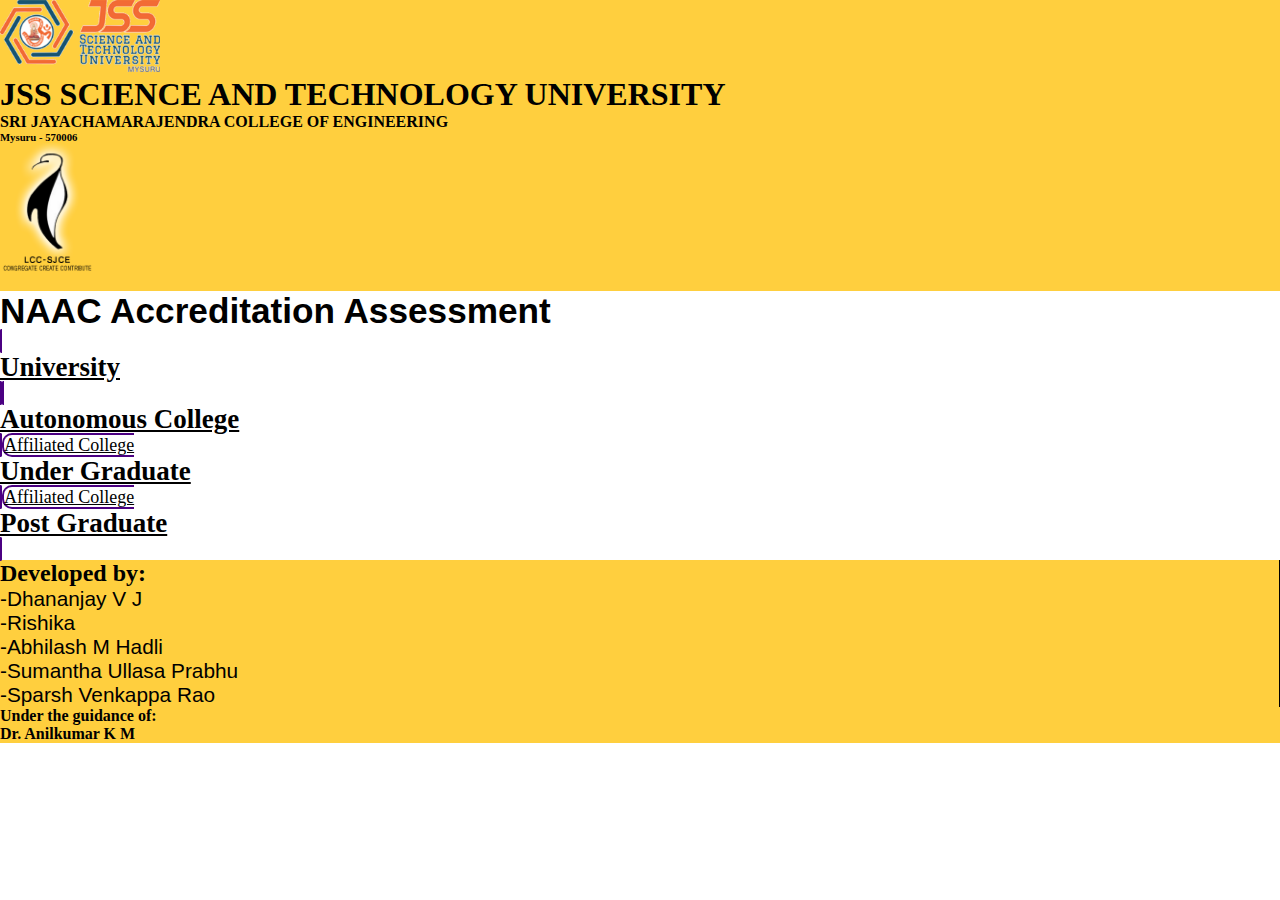
<file: index.html>
<!DOCTYPE html>
<html lang="en">
  <head>
    <meta charset="UTF-8" />
    <meta name="viewport" content="width=device-width, initial-scale=1.0" />
    <!-- Offline -->
    <!-- <link rel="stylesheet" href="./bootstrap/css/bootstrap.min.css" /> -->
    <!-- Online -->
    <link
      rel="stylesheet"
      href="https://stackpath.bootstrapcdn.com/bootstrap/4.5.0/css/bootstrap.min.css"
      integrity="sha384-9aIt2nRpC12Uk9gS9baDl411NQApFmC26EwAOH8WgZl5MYYxFfc+NcPb1dKGj7Sk"
      crossorigin="anonymous"
    />

    <link rel="stylesheet" href="./style.css" />

    <title>NAAC Calculation Tool</title>
  </head>
  <body>
    <!-- START:Header -->
    <header class=" py-2">
      <div class="container">
        <div class="row text-center align-items-center">
          <div class="col-md-2">
            <img src="./imgs/jsslogo.png" alt="JSSSTU" class="img-fluid jss" />
          </div>
          <div class="col-md-8 mt-3">
            <h1 class="collegeName">
              JSS SCIENCE AND TECHNOLOGY UNIVERSITY
            </h1>
            <h4>SRI JAYACHAMARAJENDRA COLLEGE OF ENGINEERING</h4>
            <h6>Mysuru - 570006</h6>
          </div>
          <div class="col-md-2 mt-3">
            <img src="./imgs/lcclogo.png" alt="LCC" class="img-fluid lcc" />
          </div>
        </div>
      </div>
    </header>
    <!-- END:Header -->

    <div class="container">
      <div class="rows">
        <div class="col-12 my-3 bg-light p-2">
          <h3 class="naac text-center">NAAC Accreditation Assessment</h3>
        </div>
      </div>
    </div>

    <!-- START:Colleges-->
    <section class="my-3">
      <div class="container">
        <div class="row">
          <div class="col-md-6 offset-md-3 px-4 py-2 bg-light text-center">
            <a
              href="./pages/university.html"
              role="button"
              class="btn btn-block my-4 p-2 page"
              ><h2>University</h2></a
            >
            <a
              href="./pages/autonomous.html"
              role="button"
              class="btn btn-block page my-4 p-2"
              ><h2>Autonomous College</h2></a
            >
            <a
              href="./pages/ug.html"
              role="button"
              class="btn btn-block page my-4 p-2"
              >Affiliated College
              <h2 class="">Under Graduate</h2></a
            >
            <a
              href="./pages/pg.html"
              role="button"
              class="btn btn-block page my-4 p-2"
              >Affiliated College
              <h2 class="">Post Graduate</h2></a
            >
          </div>
        </div>
      </div>
    </section>
    <!-- END:Colleges-->

    <!-- START:Footer -->

    <footer class=" text-center py-3">
      <div class="container">
        <div class="row align-items-center">
          <div class="col-md-6 developers">
            <h2>Developed by:</h2>
            <p>-Dhananjay V J</p>
            <p>-Rishika</p>
            <p>-Abhilash M Hadli</p>
            <p>-Sumantha Ullasa Prabhu</p>
            <p>-Sparsh Venkappa Rao</p>
          </div>
          <div class="col-md-6 mt-3">
            <h4>
              Under the guidance of: <br />
              Dr. Anilkumar K M
            </h4>
          </div>
        </div>
      </div>
    </footer>
    <!-- END:Footer -->

    <!-- Offline -->
    <!-- <script src="./bootstrap/js/jQuery.js"></script> -->
    <!-- Online -->
    <script
      src="https://code.jquery.com/jquery-3.5.1.js"
      integrity="sha256-QWo7LDvxbWT2tbbQ97B53yJnYU3WhH/C8ycbRAkjPDc="
      crossorigin="anonymous"
    ></script>

    <script src="./main.js"></script>
  </body>
</html>
</file>
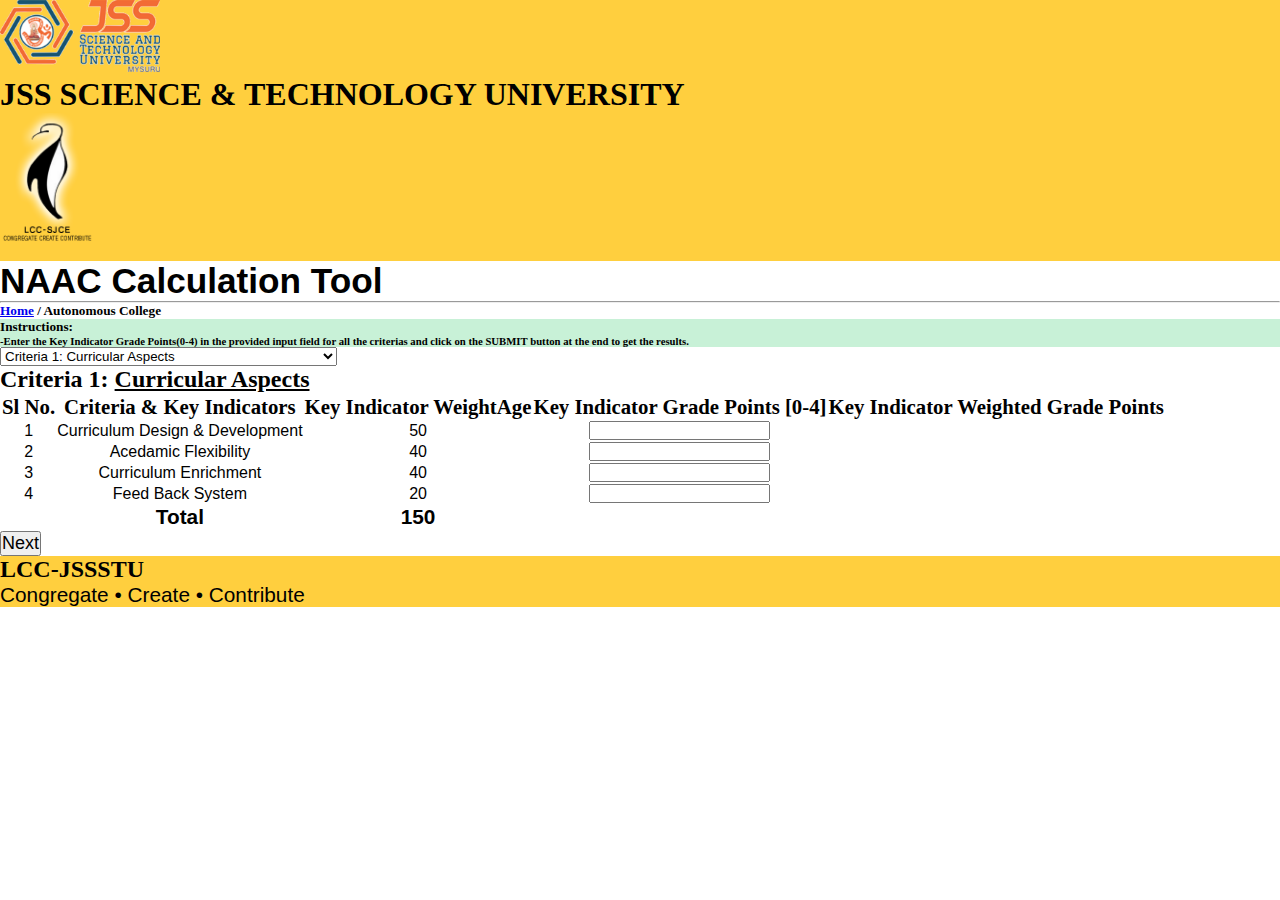
<file: pages/autonomous.html>
<!DOCTYPE html>
<html lang="en">
  <head>
    <meta charset="UTF-8" />
    <meta name="viewport" content="width=device-width, initial-scale=1.0" />
    <!-- Offline -->
    <!-- <link rel="stylesheet" href="../bootstrap/css/bootstrap.min.css" /> -->
    <!-- Online -->
    <link
      rel="stylesheet"
      href="https://stackpath.bootstrapcdn.com/bootstrap/4.5.0/css/bootstrap.min.css"
      integrity="sha384-9aIt2nRpC12Uk9gS9baDl411NQApFmC26EwAOH8WgZl5MYYxFfc+NcPb1dKGj7Sk"
      crossorigin="anonymous"
    />

    <link rel="stylesheet" href="../style.css" />

    <title>NAAC Calculation Tool</title>
  </head>
  <body>
    <!-- START:Header -->
    <header class="bg-warning py-2">
      <div class="container">
        <div class="row text-center align-items-center">
          <div class="col-md-2">
            <img src="../imgs/jsslogo.png" alt="JSSSTU" class="img-fluid jss" />
          </div>
          <div class="col-md-8 mt-3">
            <h1 class="collegeName">
              JSS SCIENCE & TECHNOLOGY UNIVERSITY
            </h1>
          </div>
          <div class="col-md-2 mt-3">
            <img src="../imgs/lcclogo.png" alt="LCC" class="img-fluid lcc" />
          </div>
        </div>
      </div>
    </header>
    <!-- END:Header -->

    <!-- START:Instructions -->
    <section>
      <div class="container">
        <div class="rows">
          <div class="col-12 my-3 bg-light p-2">
            <h3 class="naac text-center">NAAC Calculation Tool</h3><hr>
            <p>
              <h5><a href="../index.html">Home</a> / Autonomous College</h5>
            </p>
          </div>
          <div class="col-12 p-2 my-5 bg-info text-dark">
            <h5>Instructions:</h5>
            <h6>
              -Enter the Key Indicator Grade Points(0-4) in the provided input
              field for all the criterias and click on the SUBMIT button at the
              end to get the results.
            </h6>
          </div>
        </div>
      </div>
    </section>
    <!-- END:Instructions -->

    <!-- START:Criteria -->
    <section class="criteria">
      <div class="container">
        <div class="row">
          <div class="col-12 bg-light mb-5 py-3">
            <select onchange="select()" class="form-control selectCriteria">
              <option value="Criteria1">Criteria 1: Curricular Aspects</option>
              <option value="Criteria2"
                >Criteria 2: Teaching-Learning and Evaluation</option
              >
              <option value="Criteria3"
                >Criteria 3: Research Innovation and Extension</option
              >
              <option value="Criteria4"
                >Criteria 4: Infrastructure and Learning Resource</option
              >
              <option value="Criteria5"
                >Criteria 5: Student Support and Progression</option
              >
              <option value="Criteria6"
                >Criteria 6: Governance, Leadership and Management</option
              >
              <option value="Criteria7"
                >Criteria 7: Institutional Values and Best Practices</option
              >
            </select>

            
            <div class="my-3 displayCriteriaSection text-center">
              <div class="Criteria1">
                <h2 class="text-center">
                  Criteria 1: <u>Curricular Aspects</u>
                </h2>
                <table class="table table-responsive table-striped">
                  <thead>
                    <tr>
                      <th>Sl No.</th>
                      <th>Criteria & Key Indicators</th>
                      <th>Key Indicator WeightAge</th>
                      <th>Key Indicator Grade Points [0-4]</th>
                      <th>Key Indicator Weighted Grade Points</th>
                    </tr>
                  </thead>
                  <tbody>
                    <tr>
                      <th>1</th>
                      <th>Curriculum Design & Development</th>
                      <th class="Wi">50</th>
                      <th>
                        <input type="number" class="form-control KAGPi" />
                      </th>
                      <th class="KAWGPi"></th>
                    </tr>
                    <tr>
                      <th>2</th>
                      <th>Acedamic Flexibility</th>
                      <th class="Wi">40</th>
                      <th>
                        <input type="number" class="form-control KAGPi" />
                      </th>
                      <th class="KAWGPi"></th>
                    </tr>
                    <tr>
                      <th>3</th>
                      <th>Curriculum Enrichment</th>
                      <th class="Wi">40</th>
                      <th>
                        <input type="number" class="form-control KAGPi" />
                      </th>
                      <th class="KAWGPi"></th>
                    </tr>
                    <tr>
                      <th>4</th>
                      <th>Feed Back System</th>
                      <th class="Wi">20</th>
                      <th>
                        <input type="number" class="form-control KAGPi" />
                      </th>
                      <th class="KAWGPi"></th>
                    </tr>
                    <tr class="total">
                      <th></th>
                      <th>Total</th>
                      <th>150</th>
                      <th></th>
                      <th class="GPAi"></th>
                    </tr>
                  </tbody>
                </table>
                <div class="text-center result"><b>C<sub>1</sub>GPA: </b><span class="CrGPA"></span></div>
                <button
                  class="btn btn-primary float-right"
                  onclick="displayCriteria('Criteria2')"
                >
                  Next
                </button>
              </div>
              <div class="Criteria2">
                <h2 class="text-center">
                  Criteria 2: <u>Teaching-Learning and Evaluation</u>
                </h2>
                <table class="table table-responsive table-striped">
                  <thead>
                    <tr>
                      <th>Sl No.</th>
                      <th>Criteria & Key Indicators</th>
                      <th>Key Indicator WeightAge</th>
                      <th>Key Indicator Grade Points [0-4]</th>
                      <th>Key Indicator Weighted Grade Points</th>
                    </tr>
                  </thead>
                  <tbody>
                    <tr>
                      <th>1</th>
                      <th>Student Enrolment and Profile</th>
                      <th class="Wi">20</th>
                      <th>
                        <input type="number" class="form-control KAGPi" />
                      </th>
                      <th class="KAWGPi"></th>
                    </tr>
                    <tr>
                      <th>2</th>
                      <th>Catering to Student Diversity</th>
                      <th class="Wi">30</th>
                      <th>
                        <input type="number" class="form-control KAGPi" />
                      </th>
                      <th class="KAWGPi"></th>
                    </tr>
                    <tr>
                      <th>3</th>
                      <th>Teaching- Learning Process</th>
                      <th class="Wi">50</th>
                      <th>
                        <input type="number" class="form-control KAGPi" />
                      </th>
                      <th class="KAWGPi"></th>
                    </tr>
                    <tr>
                      <th>4</th>
                      <th>Teacher Profile and Quality</th>
                      <th class="Wi">50</th>
                      <th>
                        <input type="number" class="form-control KAGPi" />
                      </th>
                      <th class="KAWGPi"></th>
                    </tr>
                    <tr>
                      <th>5</th>
                      <th>Evaluation Process and Reforms</th>
                      <th class="Wi">50</th>
                      <th>
                        <input type="number" class="form-control KAGPi" />
                      </th>
                      <th class="KAWGPi"></th>
                    </tr>
                    <tr>
                      <th>6</th>
                      <th>Student Performance and Learning Outcomes</th>
                      <th class="Wi">50</th>
                      <th>
                        <input type="number" class="form-control KAGPi" />
                      </th>
                      <th class="KAWGPi"></th>
                    </tr>
                    <tr>
                      <th>7</th>
                      <th>Student Satisfaction Survey</th>
                      <th class="Wi">50</th>
                      <th>
                        <input type="number" class="form-control KAGPi" />
                      </th>
                      <th class="KAWGPi"></th>
                    </tr>
                    <tr class="total">
                      <th></th>
                      <th>Total</th>
                      <th>300</th>
                      <th></th>
                      <th class="GPAi"></th>
                    </tr>
                  </tbody>
                </table>
                <div class="text-center result"><b>C<sub>2</sub>GPA: </b><span class="CrGPA"></span></div>
                <button
                  class="btn btn-primary float-left"
                  onclick="displayCriteria('Criteria1')"
                >
                  Prev
                </button>
                <button
                  class="btn btn-primary float-right"
                  onclick="displayCriteria('Criteria3')"
                >
                  Next
                </button>
              </div>
              <div class="Criteria3">
                <h2 class="text-center">
                  Criteria 3: <u>Research Innovation and Extension</u>
                </h2>
                <table class="table table-responsive table-striped">
                  <thead>
                    <tr>
                      <th>Sl No.</th>
                      <th>Criteria & Key Indicators</th>
                      <th>Key Indicator WeightAge</th>
                      <th>Key Indicator Grade Points [0-4]</th>
                      <th>Key Indicator Weighted Grade Points</th>
                    </tr>
                  </thead>
                  <tbody>
                    <tr>
                      <th>1</th>
                      <th>Promotion of Research and Facilities</th>
                      <th class="Wi">20</th>
                      <th>
                        <input type="number" class="form-control KAGPi" />
                      </th>
                      <th class="KAWGPi"></th>
                    </tr>
                    <tr>
                      <th>2</th>
                      <th>Resource Mobilization for Research</th>
                      <th class="Wi">10</th>
                      <th>
                        <input type="number" class="form-control KAGPi" />
                      </th>
                      <th class="KAWGPi"></th>
                    </tr>
                    <tr>
                      <th>3</th>
                      <th>Innovation Ecosystem</th>
                      <th class="Wi">10</th>
                      <th>
                        <input type="number" class="form-control KAGPi" />
                      </th>
                      <th class="KAWGPi"></th>
                    </tr>
                    <tr>
                      <th>4</th>
                      <th>Research Publications and Awards</th>
                      <th class="Wi">30</th>
                      <th>
                        <input type="number" class="form-control KAGPi" />
                      </th>
                      <th class="KAWGPi"></th>
                    </tr>
                    <tr>
                      <th>5</th>
                      <th>Consultancy</th>
                      <th class="Wi">10</th>
                      <th>
                        <input type="number" class="form-control KAGPi" />
                      </th>
                      <th class="KAWGPi"></th>
                    </tr>
                    <tr>
                      <th>6</th>
                      <th>Extension Activities</th>
                      <th class="Wi">50</th>
                      <th>
                        <input type="number" class="form-control KAGPi" />
                      </th>
                      <th class="KAWGPi"></th>
                    </tr>
                    <tr>
                      <th>7</th>
                      <th>Collaboration</th>
                      <th class="Wi">20</th>
                      <th>
                        <input type="number" class="form-control KAGPi" />
                      </th>
                      <th class="KAWGPi"></th>
                    </tr>
                    <tr class="total">
                      <th></th>
                      <th>Total</th>
                      <th>150</th>
                      <th></th>
                      <th class="GPAi"></th>
                    </tr>
                  </tbody>
                </table>
                <div class="text-center result"><b>C<sub>3</sub>GPA: </b><span class="CrGPA"></span></div>
                <button
                  class="btn btn-primary float-left"
                  onclick="displayCriteria('Criteria2')"
                >
                  Prev
                </button>
                <button
                  class="btn btn-primary float-right"
                  onclick="displayCriteria('Criteria4')"
                >
                  Next
                </button>
              </div>
              <div class="Criteria4">
                <h2 class="text-center">
                  Criteria 4: <u>Infrastructure and Learning Resource</u>
                </h2>
                <table class="table table-responsive table-striped">
                  <thead>
                    <tr>
                      <th>Sl No.</th>
                      <th>Criteria & Key Indicators</th>
                      <th>Key Indicator WeightAge</th>
                      <th>Key Indicator Grade Points [0-4]</th>
                      <th>Key Indicator Weighted Grade Points</th>
                    </tr>
                  </thead>
                  <tbody>
                    <tr>
                      <th>1</th>
                      <th>Physical Facilities</th>
                      <th class="Wi">30</th>
                      <th>
                        <input type="number" class="form-control KAGPi" />
                      </th>
                      <th class="KAWGPi"></th>
                    </tr>
                    <tr>
                      <th>2</th>
                      <th>Library as a Learning Resource</th>
                      <th class="Wi">20</th>
                      <th>
                        <input type="number" class="form-control KAGPi" />
                      </th>
                      <th class="KAWGPi"></th>
                    </tr>
                    <tr>
                      <th>3</th>
                      <th>IT Infrastructure</th>
                      <th class="Wi">30</th>
                      <th>
                        <input type="number" class="form-control KAGPi" />
                      </th>
                      <th class="KAWGPi"></th>
                    </tr>
                    <tr>
                      <th>4</th>
                      <th>Maintainence of Campus Infrastructure</th>
                      <th class="Wi">20</th>
                      <th>
                        <input type="number" class="form-control KAGPi" />
                      </th>
                      <th class="KAWGPi"></th>
                    </tr>
                    <tr class="total">
                      <th></th>
                      <th>Total</th>
                      <th>100</th>
                      <th></th>
                      <th class="GPA"></th>
                      <th class="GPAi"></th>
                    </tr>
                  </tbody>
                </table>
                <div class="text-center result"><b>C<sub>4</sub>GPA: </b><span class="CrGPA"></span></div>
                <button
                  class="btn btn-primary float-left"
                  onclick="displayCriteria('Criteria3')"
                >
                  Prev
                </button>
                <button
                  class="btn btn-primary float-right"
                  onclick="displayCriteria('Criteria5')"
                >
                  Next
                </button>
              </div>
              <div class="Criteria5">
                <h2 class="text-center">
                  Criteria 5: <u>Student Support and Progression</u>
                </h2>
                <table class="table table-responsive table-striped">
                  <thead>
                    <tr>
                      <th>Sl No.</th>
                      <th>Criteria & Key Indicators</th>
                      <th>Key Indicator WeightAge</th>
                      <th>Key Indicator Grade Points [0-4]</th>
                      <th>Key Indicator Weighted Grade Points</th>
                    </tr>
                  </thead>
                  <tbody>
                    <tr>
                      <th>1</th>
                      <th>Student Support</th>
                      <th class="Wi">30</th>
                      <th>
                        <input type="number" class="form-control KAGPi" />
                      </th>
                      <th class="KAWGPi"></th>
                    </tr>
                    <tr>
                      <th>2</th>
                      <th>Student Progression</th>
                      <th class="Wi">30</th>
                      <th>
                        <input type="number" class="form-control KAGPi" />
                      </th>
                      <th class="KAWGPi"></th>
                    </tr>
                    <tr>
                      <th>3</th>
                      <th>Student Participation and Activities</th>
                      <th class="Wi">30</th>
                      <th>
                        <input type="number" class="form-control KAGPi" />
                      </th>
                      <th class="KAWGPi"></th>
                    </tr>
                    <tr>
                      <th>4</th>
                      <th>Alumini Engagement</th>
                      <th class="Wi">10</th>
                      <th>
                        <input type="number" class="form-control KAGPi" />
                      </th>
                      <th class="KAWGPi"></th>
                    </tr>
                    <tr class="total">
                      <th></th>
                      <th>Total</th>
                      <th>100</th>
                      <th></th>
                      <th class="GPAi"></th>
                    </tr>
                  </tbody>
                </table>
                <div class="text-center result"><b>C<sub>5</sub>GPA: </b><span class="CrGPA"></span></div>
                <button
                  class="btn btn-primary float-left"
                  onclick="displayCriteria('Criteria4')"
                >
                  Prev
                </button>
                <button
                  class="btn btn-primary float-right"
                  onclick="displayCriteria('Criteria6')"
                >
                  Next
                </button>
              </div>
              <div class="Criteria6">
                <h2 class="text-center">
                  Criteria 6: <u>Governance, Leadership and Management</u>
                </h2>
                <table class="table table-responsive table-striped">
                  <thead>
                    <tr>
                      <th>Sl No.</th>
                      <th>Criteria & Key Indicators</th>
                      <th>Key Indicator WeightAge</th>
                      <th>Key Indicator Grade Points [0-4]</th>
                      <th>Key Indicator Weighted Grade Points</th>
                    </tr>
                  </thead>
                  <tbody>
                    <tr>
                      <th>1</th>
                      <th>Institutional Vision and Leadership</th>
                      <th class="Wi">10</th>
                      <th>
                        <input type="number" class="form-control KAGPi" />
                      </th>
                      <th class="KAWGPi"></th>
                    </tr>
                    <tr>
                      <th>2</th>
                      <th>Strategy Development and Deployment</th>
                      <th class="Wi">10</th>
                      <th>
                        <input type="number" class="form-control KAGPi" />
                      </th>
                      <th class="KAWGPi"></th>
                    </tr>
                    <tr>
                      <th>3</th>
                      <th>Faculty Empowerment Strategies</th>
                      <th class="Wi">30</th>
                      <th>
                        <input type="number" class="form-control KAGPi" />
                      </th>
                      <th class="KAWGPi"></th>
                    </tr>
                    <tr>
                      <th>4</th>
                      <th>Financial Management and Resource Mobilization</th>
                      <th class="Wi">20</th>
                      <th>
                        <input type="number" class="form-control KAGPi" />
                      </th>
                      <th class="KAWGPi"></th>
                    </tr>
                    <tr>
                      <th>5</th>
                      <th>Internal Qaulity Assurance System</th>
                      <th class="Wi">30</th>
                      <th>
                        <input type="number" class="form-control KAGPi" />
                      </th>
                      <th class="KAWGPi"></th>
                    </tr>
                    <tr class="total">
                      <th></th>
                      <th>Total</th>
                      <th>100</th>
                      <th></th>
                      <th class="GPAi"></th>
                    </tr>
                  </tbody>
                </table>
                <div class="text-center result"><b>C<sub>6</sub>GPA: </b><span class="CrGPA"></span></div>
                <button
                  class="btn btn-primary float-left"
                  onclick="displayCriteria('Criteria5')"
                >
                  Prev
                </button>
                <button
                  class="btn btn-primary float-right"
                  onclick="displayCriteria('Criteria7')"
                >
                  Next
                </button>
              </div>
              <div class="Criteria7">
                <h2 class="text-center">
                  Criteria 7: <u>Institutional Values and Best Practices</u>
                </h2>
                <table class="table table-responsive table-striped">
                  <thead>
                    <tr>
                      <th>Sl No.</th>
                      <th>Criteria & Key Indicators</th>
                      <th>Key Indicator WeightAge</th>
                      <th>Key Indicator Grade Points [0-4]</th>
                      <th>Key Indicator Weighted Grade Points</th>
                    </tr>
                  </thead>
                  <tbody>
                    <tr>
                      <th>1</th>
                      <th>Institutional Values and Social Responsibilties</th>
                      <th class="Wi">50</th>
                      <th>
                        <input type="number" class="form-control KAGPi" />
                      </th>
                      <th class="KAWGPi"></th>
                    </tr>
                    <tr>
                      <th>2</th>
                      <th>Best Practices</th>
                      <th class="Wi">30</th>
                      <th>
                        <input type="number" class="form-control KAGPi" />
                      </th>
                      <th class="KAWGPi"></th>
                    </tr>
                    <tr>
                      <th>3</th>
                      <th>Institutional Distinctiveness</th>
                      <th class="Wi">20</th>
                      <th>
                        <input type="number" class="form-control KAGPi" />
                      </th>
                      <th class="KAWGPi"></th>
                    </tr>
                    <tr class="total">
                      <th></th>
                      <th>Total</th>
                      <th>100</th>
                      <th></th>
                      <th class="GPA"></th>
                      <th class="GPAi"></th>
                    </tr>
                  </tbody>
                </table>
                <div class="text-center result"><b>C<sub>7</sub>GPA: </b><span class="CrGPA"></span></div>
                <button
                  class="btn btn-primary float-left"
                  onclick="displayCriteria('Criteria6')"
                >
                  Prev
                </button>
                <button
                  type="submit"
                  class="btn bg-dark text-white float-right submit"
                >
                  Submit
                </button>
              </div>
            </div>
          </div>
        </div>
      </div>
    </section>
    <!-- END:Criteria -->

    <!-- START:Results -->
    <section class="result mb-5">
      <div class="container">
        <div class="row">
          <div class="col-md-6 offset-md-3">
            <div class="card">
              <h3 class="card-header bg-dark text-white text-center">
                Results
              </h3>
              <div class="card-body">
                <div class="row">
                  <dt class="col-6">CGPA:</dt>
                  <dd class="col-6 cgpa"></dd>
                  <dt class="col-6">Grade:</dt>
                  <dd class="col-6 grade"></dd>
                  <dt class="col-6">Status:</dt>
                  <dd class="col-6 outcome"></dd>
                </div>
              </div>
            </div>
          </div>
        </div>
      </div>
    </section>
    <!-- END:Results -->

    <!-- START:Footer -->
    <footer class="bg-warning text-center">
      <div class="container">
        <div class="row">
          <div class="col-12 pt-3">
            <h2>LCC-JSSSTU</h2>
            <p>Congregate &#8226; Create &#8226; Contribute</p>
          </div>
        </div>
      </div>
    </footer>
    <!-- END:Footer -->

    <!-- Offline -->
    <!-- <script src="./bootstrap/js/jQuery.js"></script> -->
    <!-- Online -->
    <script
      src="https://code.jquery.com/jquery-3.5.1.js"
      integrity="sha256-QWo7LDvxbWT2tbbQ97B53yJnYU3WhH/C8ycbRAkjPDc="
      crossorigin="anonymous"
    ></script>

    <script src="../main.js"></script>
  </body>
</html>
</file>
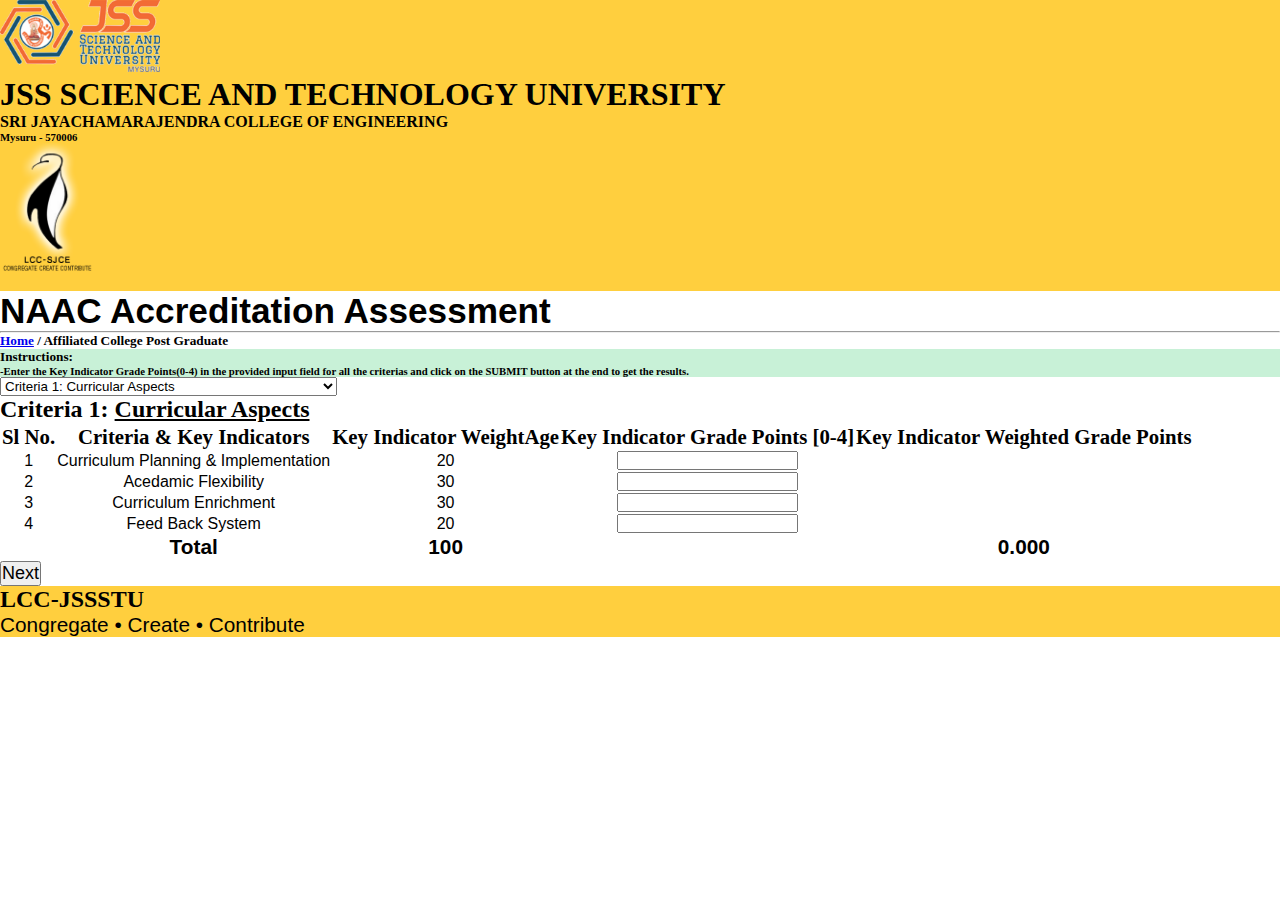
<file: pages/pg.html>
<!DOCTYPE html>
<html lang="en">
  <head>
    <meta charset="UTF-8" />
    <meta name="viewport" content="width=device-width, initial-scale=1.0" />
    <!-- Offline -->
    <!-- <link rel="stylesheet" href="../bootstrap/css/bootstrap.min.css" /> -->
    <!-- Online -->
    <link
      rel="stylesheet"
      href="https://stackpath.bootstrapcdn.com/bootstrap/4.5.0/css/bootstrap.min.css"
      integrity="sha384-9aIt2nRpC12Uk9gS9baDl411NQApFmC26EwAOH8WgZl5MYYxFfc+NcPb1dKGj7Sk"
      crossorigin="anonymous"
    />

    <link rel="stylesheet" href="../style.css" />

    <title>NAAC Calculation Tool</title>
  </head>
  <body>
    <!-- START:Header -->
    <header class="py-2">
      <div class="container">
        <div class="row text-center align-items-center">
          <div class="col-md-2">
            <img src="../imgs/jsslogo.png" alt="JSSSTU" class="img-fluid jss" />
          </div>
          <div class="col-md-8 mt-3">
            <h1 class="collegeName">
              JSS SCIENCE AND TECHNOLOGY UNIVERSITY
            </h1>
            <h4>SRI JAYACHAMARAJENDRA COLLEGE OF ENGINEERING</h4>
            <h6>Mysuru - 570006</h6>
          </div>
          <div class="col-md-2 mt-3">
            <img src="../imgs/lcclogo.png" alt="LCC" class="img-fluid lcc" />
          </div>
        </div>
      </div>
    </header>
    <!-- END:Header -->

    <!-- START:Instructions -->
    <section>
      <div class="container">
        <div class="rows">
          <div class="col-12 my-3 bg-light p-2">
            <h3 class="naac text-center">NAAC Accreditation Assessment</h3>
            <hr>
              <p>
                <h5><a href="../index.html">Home</a> / Affiliated College Post Graduate</h5>
              </p>
          </div>
          <div class="col-12 p-2 my-5 bg-info text-dark">
            <h5>Instructions:</h5>
            <h6>
              -Enter the Key Indicator Grade Points(0-4) in the provided input
              field for all the criterias and click on the SUBMIT button at the
              end to get the results.
            </h6>
          </div>
        </div>
      </div>
    </section>
    <!-- END:Instructions -->

    <!-- START:Criteria -->
    <section class="criteria">
      <div class="container">
        <div class="row">
          <div class="col-12 bg-light mb-5 py-3">
            <select onchange="select()" class="form-control selectCriteria">
              <option value="Criteria1">Criteria 1: Curricular Aspects</option>
              <option value="Criteria2"
                >Criteria 2: Teaching-Learning and Evaluation</option
              >
              <option value="Criteria3"
                >Criteria 3: Research Innovation and Extension</option
              >
              <option value="Criteria4"
                >Criteria 4: Infrastructure and Learning Resource</option
              >
              <option value="Criteria5"
                >Criteria 5: Student Support and Progression</option
              >
              <option value="Criteria6"
                >Criteria 6: Governance, Leadership and Management</option
              >
              <option value="Criteria7"
                >Criteria 7: Institutional Values and Best Practices</option
              >
            </select>

            
            <div class="my-3 displayCriteriaSection text-center">
              <div class="Criteria1">
                <h2 class="text-center">
                  Criteria 1: <u>Curricular Aspects</u>
                </h2>
                <table class="table table-responsive table-striped">
                  <thead>
                    <tr>
                      <th>Sl No.</th>
                      <th>Criteria & Key Indicators</th>
                      <th>Key Indicator WeightAge</th>
                      <th>Key Indicator Grade Points [0-4]</th>
                      <th>Key Indicator Weighted Grade Points</th>
                    </tr>
                  </thead>
                  <tbody>
                    <tr>
                      <th>1</th>
                      <th>Curriculum Planning & Implementation</th>
                      <th class="Wi">20</th>
                      <th>
                        <input type="number" oninput="check(0)" class="form-control KAGPi" />
                      </th>
                      <th class="KAWGPi"></th>
                    </tr>
                    <tr>
                      <th>2</th>
                      <th>Acedamic Flexibility</th>
                      <th class="Wi">30</th>
                      <th>
                        <input type="number" oninput="check(1)" class="form-control KAGPi" />
                      </th>
                      <th class="KAWGPi"></th>
                    </tr>
                    <tr>
                      <th>3</th>
                      <th>Curriculum Enrichment</th>
                      <th class="Wi">30</th>
                      <th>
                        <input type="number" oninput="check(2)" class="form-control KAGPi" />
                      </th>
                      <th class="KAWGPi"></th>
                    </tr>
                    <tr>
                      <th>4</th>
                      <th>Feed Back System</th>
                      <th class="Wi">20</th>
                      <th>
                        <input type="number" oninput="check(3)" class="form-control KAGPi" />
                      </th>
                      <th class="KAWGPi"></th>
                    </tr>
                    <tr class="total">
                      <th></th>
                      <th>Total</th>
                      <th>100</th>
                      <th></th>
                      <th class="GPAi">0.000</th>
                    </tr>
                  </tbody>
                </table>
                <div class="text-center result"><b>C<sub>1</sub>GPA: </b><span class="CrGPA"></span></div>
                <button
                  class="btn btn-primary float-right"
                  onclick="displayCriteria('Criteria2')"
                >
                  Next
                </button>
              </div>
              <div class="Criteria2">
                <h2 class="text-center">
                  Criteria 2: <u>Teaching-Learning and Evaluation</u>
                </h2>
                <table class="table table-responsive table-striped">
                  <thead>
                    <tr>
                      <th>Sl No.</th>
                      <th>Criteria & Key Indicators</th>
                      <th>Key Indicator WeightAge</th>
                      <th>Key Indicator Grade Points [0-4]</th>
                      <th>Key Indicator Weighted Grade Points</th>
                    </tr>
                  </thead>
                  <tbody>
                    <tr>
                      <th>1</th>
                      <th>Student Enrolment and Profile</th>
                      <th class="Wi">40</th>
                      <th>
                        <input type="number" oninput="check(4)" class="form-control KAGPi" />
                      </th>
                      <th class="KAWGPi"></th>
                    </tr>
                    <tr>
                      <th>2</th>
                      <th>Catering to Student Diversity</th>
                      <th class="Wi">50</th>
                      <th>
                        <input type="number" oninput="check(5)" class="form-control KAGPi" />
                      </th>
                      <th class="KAWGPi"></th>
                    </tr>
                    <tr>
                      <th>3</th>
                      <th>Teaching- Learning Process</th>
                      <th class="Wi">50</th>
                      <th>
                        <input type="number" oninput="check(6)" class="form-control KAGPi" />
                      </th>
                      <th class="KAWGPi"></th>
                    </tr>
                    <tr>
                      <th>4</th>
                      <th>Teacher Profile and Quality</th>
                      <th class="Wi">60</th>
                      <th>
                        <input type="number" oninput="check(7)" class="form-control KAGPi" />
                      </th>
                      <th class="KAWGPi"></th>
                    </tr>
                    <tr>
                      <th>5</th>
                      <th>Evaluation Process and Reforms</th>
                      <th class="Wi">30</th>
                      <th>
                        <input type="number" oninput="check(8)" class="form-control KAGPi" />
                      </th>
                      <th class="KAWGPi"></th>
                    </tr>
                    <tr>
                      <th>6</th>
                      <th>Student Performance and Learning Outcomes</th>
                      <th class="Wi">60</th>
                      <th>
                        <input type="number" oninput="check(9)" class="form-control KAGPi" />
                      </th>
                      <th class="KAWGPi"></th>
                    </tr>
                    <tr>
                      <th>7</th>
                      <th>Student Satisfaction Survey</th>
                      <th class="Wi">60</th>
                      <th>
                        <input type="number" oninput="check(10)" class="form-control KAGPi" />
                      </th>
                      <th class="KAWGPi"></th>
                    </tr>
                    <tr class="total">
                      <th></th>
                      <th>Total</th>
                      <th>350</th>
                      <th></th>
                      <th class="GPAi">0.000</th>
                    </tr>
                  </tbody>
                </table>
                <div class="text-center result"><b>C<sub>2</sub>GPA: </b><span class="CrGPA"></span></div>
                <button
                  class="btn btn-primary float-left"
                  onclick="displayCriteria('Criteria1')"
                >
                  Prev
                </button>
                <button
                  class="btn btn-primary float-right"
                  onclick="displayCriteria('Criteria3')"
                >
                  Next
                </button>
              </div>
              <div class="Criteria3">
                <h2 class="text-center">
                  Criteria 3: <u>Research Innovation and Extension</u>
                </h2>
                <table class="table table-responsive table-striped">
                  <thead>
                    <tr>
                      <th>Sl No.</th>
                      <th>Criteria & Key Indicators</th>
                      <th>Key Indicator WeightAge</th>
                      <th>Key Indicator Grade Points [0-4]</th>
                      <th>Key Indicator Weighted Grade Points</th>
                    </tr>
                  </thead>
                  <tbody>
                    <tr>
                      <th>1</th>
                      <th>Resource Mobilization for Research</th>
                      <th class="Wi">15</th>
                      <th>
                        <input type="number" oninput="check(11)" class="form-control KAGPi" />
                      </th>
                      <th class="KAWGPi"></th>
                    </tr>
                    <tr>
                      <th>2</th>
                      <th>Innovation Ecosystem</th>
                      <th class="Wi">10</th>
                      <th>
                        <input type="number" oninput="check(12)" class="form-control KAGPi" />
                      </th>
                      <th class="KAWGPi"></th>
                    </tr>
                    <tr>
                      <th>3</th>
                      <th>Research Publications and Awards</th>
                      <th class="Wi">25</th>
                      <th>
                        <input type="number" oninput="check(13)" class="form-control KAGPi" />
                      </th>
                      <th class="KAWGPi"></th>
                    </tr>
                    <tr>
                      <th>4</th>
                      <th>Extension Activities</th>
                      <th class="Wi">50</th>
                      <th>
                        <input type="number" oninput="check(14)" class="form-control KAGPi" />
                      </th>
                      <th class="KAWGPi"></th>
                    </tr>
                    <tr>
                      <th>5</th>
                      <th>Collaboration</th>
                      <th class="Wi">20</th>
                      <th>
                        <input type="number" oninput="check(15)" class="form-control KAGPi" />
                      </th>
                      <th class="KAWGPi"></th>
                    </tr>
                    <tr class="total">
                      <th></th>
                      <th>Total</th>
                      <th>120</th>
                      <th></th>
                      <th class="GPAi">0.000</th>
                    </tr>
                  </tbody>
                </table>
                <div class="text-center result"><b>C<sub>3</sub>GPA: </b><span class="CrGPA"></span></div>
                <button
                  class="btn btn-primary float-left"
                  onclick="displayCriteria('Criteria2')"
                >
                  Prev
                </button>
                <button
                  class="btn btn-primary float-right"
                  onclick="displayCriteria('Criteria4')"
                >
                  Next
                </button>
              </div>
              <div class="Criteria4">
                <h2 class="text-center">
                  Criteria 4: <u>Infrastructure and Learning Resource</u>
                </h2>
                <table class="table table-responsive table-striped">
                  <thead>
                    <tr>
                      <th>Sl No.</th>
                      <th>Criteria & Key Indicators</th>
                      <th>Key Indicator WeightAge</th>
                      <th>Key Indicator Grade Points [0-4]</th>
                      <th>Key Indicator Weighted Grade Points</th>
                    </tr>
                  </thead>
                  <tbody>
                    <tr>
                      <th>1</th>
                      <th>Physical Facilities</th>
                      <th class="Wi">30</th>
                      <th>
                        <input type="number" oninput="check(16)" class="form-control KAGPi" />
                      </th>
                      <th class="KAWGPi"></th>
                    </tr>
                    <tr>
                      <th>2</th>
                      <th>Library as a Learning Resource</th>
                      <th class="Wi">20</th>
                      <th>
                        <input type="number" oninput="check(17)" class="form-control KAGPi" />
                      </th>
                      <th class="KAWGPi"></th>
                    </tr>
                    <tr>
                      <th>3</th>
                      <th>IT Infrastructure</th>
                      <th class="Wi">30</th>
                      <th>
                        <input type="number" oninput="check(18)" class="form-control KAGPi" />
                      </th>
                      <th class="KAWGPi"></th>
                    </tr>
                    <tr>
                      <th>4</th>
                      <th>Maintainence of Campus Infrastructure</th>
                      <th class="Wi">20</th>
                      <th>
                        <input type="number" oninput="check(19)" class="form-control KAGPi" />
                      </th>
                      <th class="KAWGPi"></th>
                    </tr>
                    <tr class="total">
                      <th></th>
                      <th>Total</th>
                      <th>100</th>
                      <th></th>
                      <th class="GPAi">0.000</th>
                    </tr>
                  </tbody>
                </table>
                <div class="text-center result"><b>C<sub>4</sub>GPA: </b><span class="CrGPA"></span></div>
                <button
                  class="btn btn-primary float-left"
                  onclick="displayCriteria('Criteria3')"
                >
                  Prev
                </button>
                <button
                  class="btn btn-primary float-right"
                  onclick="displayCriteria('Criteria5')"
                >
                  Next
                </button>
              </div>
              <div class="Criteria5">
                <h2 class="text-center">
                  Criteria 5: <u>Student Support and Progression</u>
                </h2>
                <table class="table table-responsive table-striped">
                  <thead>
                    <tr>
                      <th>Sl No.</th>
                      <th>Criteria & Key Indicators</th>
                      <th>Key Indicator WeightAge</th>
                      <th>Key Indicator Grade Points [0-4]</th>
                      <th>Key Indicator Weighted Grade Points</th>
                    </tr>
                  </thead>
                  <tbody>
                    <tr>
                      <th>1</th>
                      <th>Student Support</th>
                      <th class="Wi">50</th>
                      <th>
                        <input type="number" oninput="check(20)" class="form-control KAGPi" />
                      </th>
                      <th class="KAWGPi"></th>
                    </tr>
                    <tr>
                      <th>2</th>
                      <th>Student Progression</th>
                      <th class="Wi">25</th>
                      <th>
                        <input type="number" oninput="check(21)" class="form-control KAGPi" />
                      </th>
                      <th class="KAWGPi"></th>
                    </tr>
                    <tr>
                      <th>3</th>
                      <th>Student Participation and Activities</th>
                      <th class="Wi">45</th>
                      <th>
                        <input type="number" oninput="check(22)" class="form-control KAGPi" />
                      </th>
                      <th class="KAWGPi"></th>
                    </tr>
                    <tr>
                      <th>4</th>
                      <th>Alumini Engagement</th>
                      <th class="Wi">10</th>
                      <th>
                        <input type="number" oninput="check(23)" class="form-control KAGPi" />
                      </th>
                      <th class="KAWGPi"></th>
                    </tr>
                    <tr class="total">
                      <th></th>
                      <th>Total</th>
                      <th>130</th>
                      <th></th>
                      <th class="GPAi">0.000</th>
                    </tr>
                  </tbody>
                </table>
                <div class="text-center result"><b>C<sub>5</sub>GPA: </b><span class="CrGPA"></span></div>
                <button
                  class="btn btn-primary float-left"
                  onclick="displayCriteria('Criteria4')"
                >
                  Prev
                </button>
                <button
                  class="btn btn-primary float-right"
                  onclick="displayCriteria('Criteria6')"
                >
                  Next
                </button>
              </div>
              <div class="Criteria6">
                <h2 class="text-center">
                  Criteria 6: <u>Governance, Leadership and Management</u>
                </h2>
                <table class="table table-responsive table-striped">
                  <thead>
                    <tr>
                      <th>Sl No.</th>
                      <th>Criteria & Key Indicators</th>
                      <th>Key Indicator WeightAge</th>
                      <th>Key Indicator Grade Points [0-4]</th>
                      <th>Key Indicator Weighted Grade Points</th>
                    </tr>
                  </thead>
                  <tbody>
                    <tr>
                      <th>1</th>
                      <th>Institutional Vision and Leadership</th>
                      <th class="Wi">10</th>
                      <th>
                        <input type="number" oninput="check(24)" class="form-control KAGPi" />
                      </th>
                      <th class="KAWGPi"></th>
                    </tr>
                    <tr>
                      <th>2</th>
                      <th>Strategy Development and Deployment</th>
                      <th class="Wi">10</th>
                      <th>
                        <input type="number" oninput="check(25)" class="form-control KAGPi" />
                      </th>
                      <th class="KAWGPi"></th>
                    </tr>
                    <tr>
                      <th>3</th>
                      <th>Faculty Empowerment Strategies</th>
                      <th class="Wi">30</th>
                      <th>
                        <input type="number" oninput="check(26)" class="form-control KAGPi" />
                      </th>
                      <th class="KAWGPi"></th>
                    </tr>
                    <tr>
                      <th>4</th>
                      <th>Financial Management and Resource Mobilization</th>
                      <th class="Wi">20</th>
                      <th>
                        <input type="number" oninput="check(27)" class="form-control KAGPi" />
                      </th>
                      <th class="KAWGPi"></th>
                    </tr>
                    <tr>
                      <th>5</th>
                      <th>Internal Qaulity Assurance System</th>
                      <th class="Wi">30</th>
                      <th>
                        <input type="number" oninput="check(28)" class="form-control KAGPi" />
                      </th>
                      <th class="KAWGPi"></th>
                    </tr>
                    <tr class="total">
                      <th></th>
                      <th>Total</th>
                      <th>100</th>
                      <th></th>
                      <th class="GPAi">0.000</th>
                    </tr>
                  </tbody>
                </table>
                <div class="text-center result"><b>C<sub>6</sub>GPA: </b><span class="CrGPA"></span></div>
                <button
                  class="btn btn-primary float-left"
                  onclick="displayCriteria('Criteria5')"
                >
                  Prev
                </button>
                <button
                  class="btn btn-primary float-right"
                  onclick="displayCriteria('Criteria7')"
                >
                  Next
                </button>
              </div>
              <div class="Criteria7">
                <h2 class="text-center">
                  Criteria 7: <u>Institutional Values and Best Practices</u>
                </h2>
                <table class="table table-responsive table-striped">
                  <thead>
                    <tr>
                      <th>Sl No.</th>
                      <th>Criteria & Key Indicators</th>
                      <th>Key Indicator WeightAge</th>
                      <th>Key Indicator Grade Points [0-4]</th>
                      <th>Key Indicator Weighted Grade Points</th>
                    </tr>
                  </thead>
                  <tbody>
                    <tr>
                      <th>1</th>
                      <th>Institutional Values and Social Responsibilties</th>
                      <th class="Wi">50</th>
                      <th>
                        <input type="number" oninput="check(29)" class="form-control KAGPi" />
                      </th>
                      <th class="KAWGPi"></th>
                    </tr>
                    <tr>
                      <th>2</th>
                      <th>Best Practices</th>
                      <th class="Wi">30</th>
                      <th>
                        <input type="number" oninput="check(30)" class="form-control KAGPi" />
                      </th>
                      <th class="KAWGPi"></th>
                    </tr>
                    <tr>
                      <th>3</th>
                      <th>Institutional Distinctiveness</th>
                      <th class="Wi">20</th>
                      <th>
                        <input type="number" oninput="check(31)" class="form-control KAGPi" />
                      </th>
                      <th class="KAWGPi"></th>
                    </tr>
                    <tr class="total">
                      <th></th>
                      <th>Total</th>
                      <th>100</th>
                      <th></th>
                      <th class="GPAi">0.000</th>
                    </tr>
                  </tbody>
                </table>
                <div class="text-center result"><b>C<sub>7</sub>GPA: </b><span class="CrGPA"></span></div>
                <button
                  class="btn btn-primary float-left"
                  onclick="displayCriteria('Criteria6')"
                >
                  Prev
                </button>
                <button
                  type="submit"
                  class="btn bg-dark text-white float-right submit"
                >
                  Submit
                </button>
              </div>
            </div>
          </div>
        </div>
      </div>
    </section>
    <!-- END:Criteria -->

    <!-- START:Results -->
    <section class="result mb-5">
      <div class="container">
        <div class="row">
          <div class="col-md-6 offset-md-3">
            <div class="card">
              <h3 class="card-header bg-dark text-white text-center">
                Results
              </h3>
              <div class="card-body">
                <div class="row">
                  <dt class="col-6">CGPA:</dt>
                  <dd class="col-6 cgpa"></dd>
                  <dt class="col-6">Grade:</dt>
                  <dd class="col-6 grade"></dd>
                  <dt class="col-6">Status:</dt>
                  <dd class="col-6 outcome"></dd>
                </div>
              </div>
            </div>
          </div>
        </div>
      </div>
    </section>
    <!-- END:Results -->
    
    <!-- START:Footer -->
    <footer class="text-center">
      <div class="container">
        <div class="row">
          <div class="col-12 pt-3">
            <h2>LCC-JSSSTU</h2>
            <p>Congregate &#8226; Create &#8226; Contribute</p>
          </div>
        </div>
      </div>
    </footer>
    <!-- END:Footer -->

    <!-- Offline -->
    <!-- <script src="../bootstrap/js/jQuery.js"></script> -->
    <!-- Online -->
    <script
      src="https://code.jquery.com/jquery-3.5.1.js"
      integrity="sha256-QWo7LDvxbWT2tbbQ97B53yJnYU3WhH/C8ycbRAkjPDc="
      crossorigin="anonymous"
    ></script>

    <script src="../main.js"></script>
  </body>
</html>
</file>
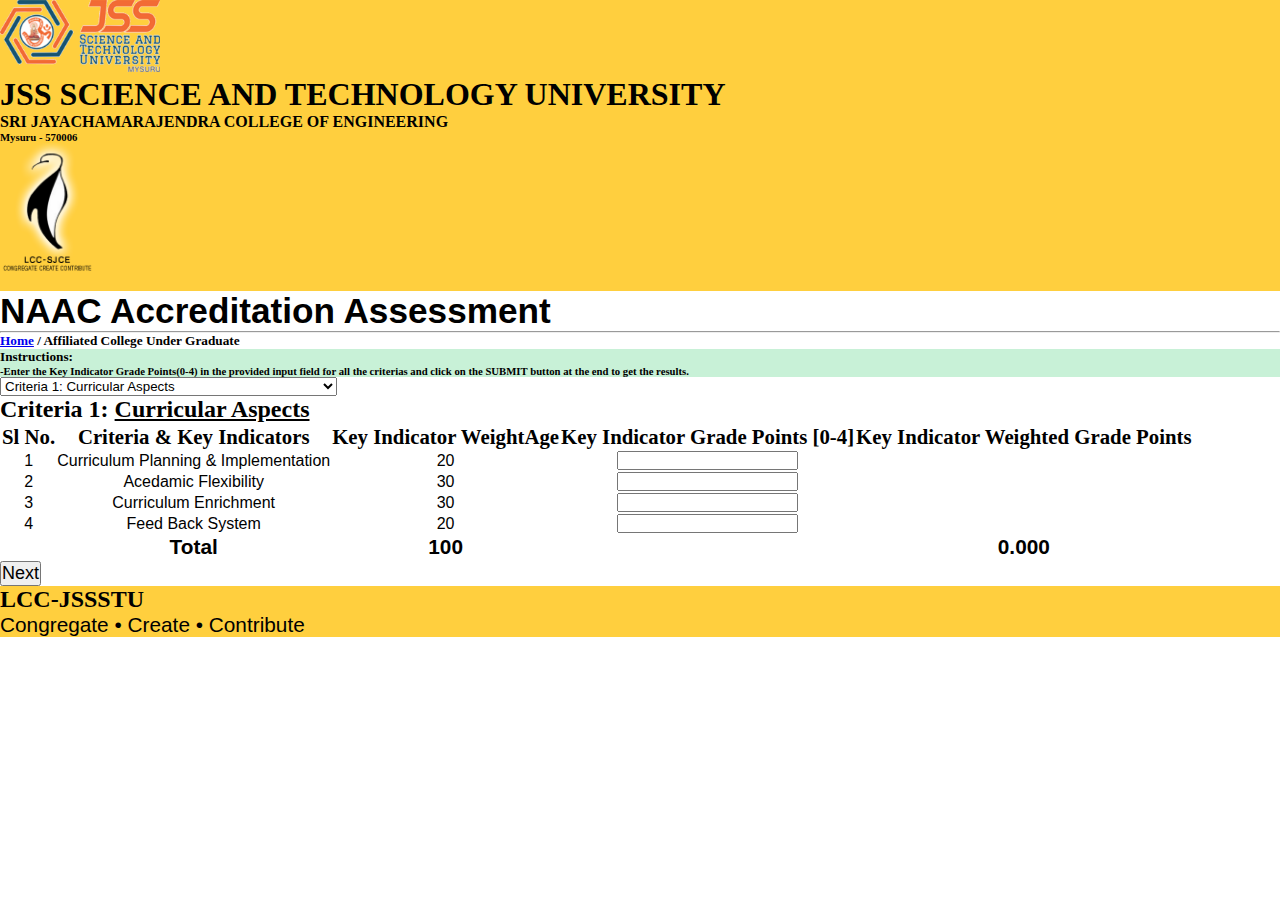
<file: pages/ug.html>
<!DOCTYPE html>
<html lang="en">
  <head>
    <meta charset="UTF-8" />
    <meta name="viewport" content="width=device-width, initial-scale=1.0" />
    <!-- Offline -->
    <!-- <link rel="stylesheet" href="../bootstrap/css/bootstrap.min.css" /> -->
    <!-- Online -->
    <link
      rel="stylesheet"
      href="https://stackpath.bootstrapcdn.com/bootstrap/4.5.0/css/bootstrap.min.css"
      integrity="sha384-9aIt2nRpC12Uk9gS9baDl411NQApFmC26EwAOH8WgZl5MYYxFfc+NcPb1dKGj7Sk"
      crossorigin="anonymous"
    />

    <link rel="stylesheet" href="../style.css" />

    <title>NAAC Calculation Tool</title>
  </head>
  <body>
    <!-- START:Header -->
    <header class="py-2">
      <div class="container">
        <div class="row text-center align-items-center">
          <div class="col-md-2">
            <img src="../imgs/jsslogo.png" alt="JSSSTU" class="img-fluid jss" />
          </div>
          <div class="col-md-8 mt-3">
            <h1 class="collegeName">
              JSS SCIENCE AND TECHNOLOGY UNIVERSITY
            </h1>
            <h4>SRI JAYACHAMARAJENDRA COLLEGE OF ENGINEERING</h4>
            <h6>Mysuru - 570006</h6>
          </div>
          <div class="col-md-2 mt-3">
            <img src="../imgs/lcclogo.png" alt="LCC" class="img-fluid lcc" />
          </div>
        </div>
      </div>
    </header>
    <!-- END:Header -->

    <!-- START:Instructions -->
    <section>
      <div class="container">
        <div class="rows">
          <div class="col-12 my-3 bg-light p-2">
            <h3 class="naac text-center">NAAC Accreditation Assessment</h3>
            <hr>
            <p>
              <h5><a href="../index.html">Home</a> / Affiliated College Under Graduate</h5>
            </p>
          
          </div>
          <div class="col-12 p-2 my-5 bg-info text-dark">
            <h5>Instructions:</h5>
            <h6>
              -Enter the Key Indicator Grade Points(0-4) in the provided input
              field for all the criterias and click on the SUBMIT button at the
              end to get the results.
            </h6>
          </div>
        </div>
      </div>
    </section>
    <!-- END:Instructions -->

    <!-- START:Criteria -->
    <section class="criteria">
      <div class="container">
        <div class="row">
          <div class="col-12 bg-light mb-5 py-3">
            <select onchange="select()" class="form-control selectCriteria">
              <option value="Criteria1">Criteria 1: Curricular Aspects</option>
              <option value="Criteria2"
                >Criteria 2: Teaching-Learning and Evaluation</option
              >
              <option value="Criteria3"
                >Criteria 3: Research Innovation and Extension</option
              >
              <option value="Criteria4"
                >Criteria 4: Infrastructure and Learning Resource</option
              >
              <option value="Criteria5"
                >Criteria 5: Student Support and Progression</option
              >
              <option value="Criteria6"
                >Criteria 6: Governance, Leadership and Management</option
              >
              <option value="Criteria7"
                >Criteria 7: Institutional Values and Best Practices</option
              >
            </select>

            <div class="my-3 displayCriteriaSection text-center">
              <div class="Criteria1">
                <h2 class="text-center">
                  Criteria 1: <u>Curricular Aspects</u>
                </h2>
                <table class="table table-responsive table-striped">
                  <thead>
                    <tr>
                      <th>Sl No.</th>
                      <th>Criteria & Key Indicators</th>
                      <th>Key Indicator WeightAge</th>
                      <th>Key Indicator Grade Points [0-4]</th>
                      <th>Key Indicator Weighted Grade Points</th>
                    </tr>
                  </thead>
                  <tbody>
                    <tr>
                      <th>1</th>
                      <th>Curriculum Planning & Implementation</th>
                      <th class="Wi">20</th>
                      <th>
                        <input type="number" oninput="check(0)" class="form-control KAGPi" />
                      </th>
                      <th class="KAWGPi"></th>
                    </tr>
                    <tr>
                      <th>2</th>
                      <th>Acedamic Flexibility</th>
                      <th class="Wi">30</th>
                      <th>
                        <input type="number" oninput="check(1)" class="form-control KAGPi" />
                      </th>
                      <th class="KAWGPi"></th>
                    </tr>
                    <tr>
                      <th>3</th>
                      <th>Curriculum Enrichment</th>
                      <th class="Wi">30</th>
                      <th>
                        <input type="number" oninput="check(2)" class="form-control KAGPi" />
                      </th>
                      <th class="KAWGPi"></th>
                    </tr>
                    <tr>
                      <th>4</th>
                      <th>Feed Back System</th>
                      <th class="Wi">20</th>
                      <th>
                        <input type="number" oninput="check(3)" class="form-control KAGPi" />
                      </th>
                      <th class="KAWGPi"></th>
                    </tr>
                    <tr class="total">
                      <th></th>
                      <th>Total</th>
                      <th>100</th>
                      <th></th>
                      <th class="GPAi">0.000</th>
                    </tr>
                  </tbody>
                </table>
                <div class="text-center result"><b>C<sub>1</sub>GPA: </b><span class="CrGPA"></span></div>
                <button
                  class="btn btn-primary float-right"
                  onclick="displayCriteria('Criteria2')"
                >
                  Next
                </button>
              </div>
              <div class="Criteria2">
                <h2 class="text-center">
                  Criteria 2: <u>Teaching-Learning and Evaluation</u>
                </h2>
                <table class="table table-responsive table-striped">
                  <thead>
                    <tr>
                      <th>Sl No.</th>
                      <th>Criteria & Key Indicators</th>
                      <th>Key Indicator WeightAge</th>
                      <th>Key Indicator Grade Points [0-4]</th>
                      <th>Key Indicator Weighted Grade Points</th>
                    </tr>
                  </thead>
                  <tbody>
                    <tr>
                      <th>1</th>
                      <th>Student Enrolment and Profile</th>
                      <th class="Wi">40</th>
                      <th>
                        <input type="number" oninput="check(4)" class="form-control KAGPi" />
                      </th>
                      <th class="KAWGPi"></th>
                    </tr>
                    <tr>
                      <th>2</th>
                      <th>Catering to Student Diversity</th>
                      <th class="Wi">50</th>
                      <th>
                        <input type="number" oninput="check(5)" class="form-control KAGPi" />
                      </th>
                      <th class="KAWGPi"></th>
                    </tr>
                    <tr>
                      <th>3</th>
                      <th>Teaching- Learning Process</th>
                      <th class="Wi">50</th>
                      <th>
                        <input type="number" oninput="check(6)" class="form-control KAGPi" />
                      </th>
                      <th class="KAWGPi"></th>
                    </tr>
                    <tr>
                      <th>4</th>
                      <th>Teacher Profile and Quality</th>
                      <th class="Wi">60</th>
                      <th>
                        <input type="number" oninput="check(7)" class="form-control KAGPi" />
                      </th>
                      <th class="KAWGPi"></th>
                    </tr>
                    <tr>
                      <th>5</th>
                      <th>Evaluation Process and Reforms</th>
                      <th class="Wi">30</th>
                      <th>
                        <input type="number" oninput="check(8)" class="form-control KAGPi" />
                      </th>
                      <th class="KAWGPi"></th>
                    </tr>
                    <tr>
                      <th>6</th>
                      <th>Student Performance and Learning Outcomes</th>
                      <th class="Wi">60</th>
                      <th>
                        <input type="number" oninput="check(9)" class="form-control KAGPi" />
                      </th>
                      <th class="KAWGPi"></th>
                    </tr>
                    <tr>
                      <th>7</th>
                      <th>Student Satisfaction Survey</th>
                      <th class="Wi">60</th>
                      <th>
                        <input type="number" oninput="check(10)" class="form-control KAGPi" />
                      </th>
                      <th class="KAWGPi"></th>
                    </tr>
                    <tr class="total">
                      <th></th>
                      <th>Total</th>
                      <th>350</th>
                      <th></th>
                      <th class="GPAi">0.000</th>
                    </tr>
                  </tbody>
                </table>
                <div class="text-center result"><b>C<sub>2</sub>GPA: </b><span class="CrGPA"></span></div>
                <button
                  class="btn btn-primary float-left"
                  onclick="displayCriteria('Criteria1')"
                >
                  Prev
                </button>
                <button
                  class="btn btn-primary float-right"
                  onclick="displayCriteria('Criteria3')"
                >
                  Next
                </button>
              </div>
              <div class="Criteria3">
                <h2 class="text-center">
                  Criteria 3: <u>Research Innovation and Extension</u>
                </h2>
                <table class="table table-responsive table-striped">
                  <thead>
                    <tr>
                      <th>Sl No.</th>
                      <th>Criteria & Key Indicators</th>
                      <th>Key Indicator WeightAge</th>
                      <th>Key Indicator Grade Points [0-4]</th>
                      <th>Key Indicator Weighted Grade Points</th>
                    </tr>
                  </thead>
                  <tbody>
                    <tr>
                      <th>1</th>
                      <th>Resource Mobilization for Research</th>
                      <th class="Wi">15</th>
                      <th>
                        <input type="number" oninput="check(11)" class="form-control KAGPi" />
                      </th>
                      <th class="KAWGPi"></th>
                    </tr>
                    <tr>
                      <th>2</th>
                      <th>Research Publications and Awards</th>
                      <th class="Wi">15</th>
                      <th>
                        <input type="number" oninput="check(12)" class="form-control KAGPi" />
                      </th>
                      <th class="KAWGPi"></th>
                    </tr>
                    <tr>
                      <th>3</th>
                      <th>Extension Activities</th>
                      <th class="Wi">60</th>
                      <th>
                        <input type="number" oninput="check(13)" class="form-control KAGPi" />
                      </th>
                      <th class="KAWGPi"></th>
                    </tr>
                    <tr>
                      <th>4</th>
                      <th>Collaboration</th>
                      <th class="Wi">20</th>
                      <th>
                        <input type="number" oninput="check(14)" class="form-control KAGPi" />
                      </th>
                      <th class="KAWGPi"></th>
                    </tr>
                    <tr class="total">
                      <th></th>
                      <th>Total</th>
                      <th>110</th>
                      <th></th>
                      <th class="GPAi">0.000</th>
                    </tr>
                  </tbody>
                </table>
                <div class="text-center result"><b>C<sub>3</sub>GPA: </b><span class="CrGPA"></span></div>
                <button
                  class="btn btn-primary float-left"
                  onclick="displayCriteria('Criteria2')"
                >
                  Prev
                </button>
                <button
                  class="btn btn-primary float-right"
                  onclick="displayCriteria('Criteria4')"
                >
                  Next
                </button>
              </div>
              <div class="Criteria4">
                <h2 class="text-center">
                  Criteria 4: <u>Infrastructure and Learning Resource</u>
                </h2>
                <table class="table table-responsive table-striped">
                  <thead>
                    <tr>
                      <th>Sl No.</th>
                      <th>Criteria & Key Indicators</th>
                      <th>Key Indicator WeightAge</th>
                      <th>Key Indicator Grade Points [0-4]</th>
                      <th>Key Indicator Weighted Grade Points</th>
                    </tr>
                  </thead>
                  <tbody>
                    <tr>
                      <th>1</th>
                      <th>Physical Facilities</th>
                      <th class="Wi">30</th>
                      <th>
                        <input type="number" oninput="check(15)" class="form-control KAGPi" />
                      </th>
                      <th class="KAWGPi"></th>
                    </tr>
                    <tr>
                      <th>2</th>
                      <th>Library as a Learning Resource</th>
                      <th class="Wi">20</th>
                      <th>
                        <input type="number" oninput="check(16)" class="form-control KAGPi" />
                      </th>
                      <th class="KAWGPi"></th>
                    </tr>
                    <tr>
                      <th>3</th>
                      <th>IT Infrastructure</th>
                      <th class="Wi">30</th>
                      <th>
                        <input type="number" oninput="check(17)" class="form-control KAGPi" />
                      </th>
                      <th class="KAWGPi"></th>
                    </tr>
                    <tr>
                      <th>4</th>
                      <th>Maintainence of Campus Infrastructure</th>
                      <th class="Wi">20</th>
                      <th>
                        <input type="number" oninput="check(18)" class="form-control KAGPi" />
                      </th>
                      <th class="KAWGPi"></th>
                    </tr>
                    <tr class="total">
                      <th></th>
                      <th>Total</th>
                      <th>100</th>
                      <th></th>
                      <th class="GPAi">0.000</th>
                    </tr>
                  </tbody>
                </table>
                <div class="text-center result"><b>C<sub>4</sub>GPA: </b><span class="CrGPA"></span></div>
                <button
                  class="btn btn-primary float-left"
                  onclick="displayCriteria('Criteria3')"
                >
                  Prev
                </button>
                <button
                  class="btn btn-primary float-right"
                  onclick="displayCriteria('Criteria5')"
                >
                  Next
                </button>
              </div>
              <div class="Criteria5">
                <h2 class="text-center">
                  Criteria 5: <u>Student Support and Progression</u>
                </h2>
                <table class="table table-responsive table-striped">
                  <thead>
                    <tr>
                      <th>Sl No.</th>
                      <th>Criteria & Key Indicators</th>
                      <th>Key Indicator WeightAge</th>
                      <th>Key Indicator Grade Points [0-4]</th>
                      <th>Key Indicator Weighted Grade Points</th>
                    </tr>
                  </thead>
                  <tbody>
                    <tr>
                      <th>1</th>
                      <th>Student Support</th>
                      <th class="Wi">50</th>
                      <th>
                        <input type="number" oninput="check(19)" class="form-control KAGPi" />
                      </th>
                      <th class="KAWGPi"></th>
                    </tr>
                    <tr>
                      <th>2</th>
                      <th>Student Progression</th>
                      <th class="Wi">30</th>
                      <th>
                        <input type="number" oninput="check(20)" class="form-control KAGPi" />
                      </th>
                      <th class="KAWGPi"></th>
                    </tr>
                    <tr>
                      <th>3</th>
                      <th>Student Participation and Activities</th>
                      <th class="Wi">50</th>
                      <th>
                        <input type="number" oninput="check(21)" class="form-control KAGPi" />
                      </th>
                      <th class="KAWGPi"></th>
                    </tr>
                    <tr>
                      <th>4</th>
                      <th>Alumini Engagement</th>
                      <th class="Wi">10</th>
                      <th>
                        <input type="number" oninput="check(22)" class="form-control KAGPi" />
                      </th>
                      <th class="KAWGPi"></th>
                    </tr>
                    <tr class="total">
                      <th></th>
                      <th>Total</th>
                      <th>140</th>
                      <th></th>
                      <th class="GPAi">0.000</th>
                    </tr>
                  </tbody>
                </table>
                <div class="text-center result"><b>C<sub>5</sub>GPA: </b><span class="CrGPA"></span></div>
                <button
                  class="btn btn-primary float-left"
                  onclick="displayCriteria('Criteria4')"
                >
                  Prev
                </button>
                <button
                  class="btn btn-primary float-right"
                  onclick="displayCriteria('Criteria6')"
                >
                  Next
                </button>
              </div>
              <div class="Criteria6">
                <h2 class="text-center">
                  Criteria 6: <u>Governance, Leadership and Management</u>
                </h2>
                <table class="table table-responsive table-striped">
                  <thead>
                    <tr>
                      <th>Sl No.</th>
                      <th>Criteria & Key Indicators</th>
                      <th>Key Indicator WeightAge</th>
                      <th>Key Indicator Grade Points [0-4]</th>
                      <th>Key Indicator Weighted Grade Points</th>
                    </tr>
                  </thead>
                  <tbody>
                    <tr>
                      <th>1</th>
                      <th>Institutional Vision and Leadership</th>
                      <th class="Wi">10</th>
                      <th>
                        <input type="number" oninput="check(23)" class="form-control KAGPi" />
                      </th>
                      <th class="KAWGPi"></th>
                    </tr>
                    <tr>
                      <th>2</th>
                      <th>Strategy Development and Deployment</th>
                      <th class="Wi">10</th>
                      <th>
                        <input type="number" oninput="check(24)" class="form-control KAGPi" />
                      </th>
                      <th class="KAWGPi"></th>
                    </tr>
                    <tr>
                      <th>3</th>
                      <th>Faculty Empowerment Strategies</th>
                      <th class="Wi">30</th>
                      <th>
                        <input type="number" oninput="check(25)" class="form-control KAGPi" />
                      </th>
                      <th class="KAWGPi"></th>
                    </tr>
                    <tr>
                      <th>4</th>
                      <th>Financial Management and Resource Mobilization</th>
                      <th class="Wi">20</th>
                      <th>
                        <input type="number" oninput="check(26)" class="form-control KAGPi" />
                      </th>
                      <th class="KAWGPi"></th>
                    </tr>
                    <tr>
                      <th>5</th>
                      <th>Internal Qaulity Assurance System</th>
                      <th class="Wi">30</th>
                      <th>
                        <input type="number" oninput="check(27)" class="form-control KAGPi" />
                      </th>
                      <th class="KAWGPi"></th>
                    </tr>
                    <tr class="total">
                      <th></th>
                      <th>Total</th>
                      <th>100</th>
                      <th></th>
                      <th class="GPAi">0.000</th>
                    </tr>
                  </tbody>
                </table>
                <div class="text-center result"><b>C<sub>6</sub>GPA: </b><span class="CrGPA"></span></div>
                <button
                  class="btn btn-primary float-left"
                  onclick="displayCriteria('Criteria5')"
                >
                  Prev
                </button>
                <button
                  class="btn btn-primary float-right"
                  onclick="displayCriteria('Criteria7')"
                >
                  Next
                </button>
              </div>
              <div class="Criteria7">
                <h2 class="text-center">
                  Criteria 7: <u>Institutional Values and Best Practices</u>
                </h2>
                <table class="table table-responsive table-striped">
                  <thead>
                    <tr>
                      <th>Sl No.</th>
                      <th>Criteria & Key Indicators</th>
                      <th>Key Indicator WeightAge</th>
                      <th>Key Indicator Grade Points [0-4]</th>
                      <th>Key Indicator Weighted Grade Points</th>
                    </tr>
                  </thead>
                  <tbody>
                    <tr>
                      <th>1</th>
                      <th>Institutional Values and Social Responsibilties</th>
                      <th class="Wi">50</th>
                      <th>
                        <input type="number" oninput="check(28)" class="form-control KAGPi" />
                      </th>
                      <th class="KAWGPi"></th>
                    </tr>
                    <tr>
                      <th>2</th>
                      <th>Best Practices</th>
                      <th class="Wi">30</th>
                      <th>
                        <input type="number" oninput="check(29)" class="form-control KAGPi" />
                      </th>
                      <th class="KAWGPi"></th>
                    </tr>
                    <tr>
                      <th>3</th>
                      <th>Institutional Distinctiveness</th>
                      <th class="Wi">20</th>
                      <th>
                        <input type="number" oninput="check(30)" class="form-control KAGPi" />
                      </th>
                      <th class="KAWGPi"></th>
                    </tr>
                    <tr class="total">
                      <th></th>
                      <th>Total</th>
                      <th>100</th>
                      <th></th>
                      <th class="GPAi">0.000</th>
                    </tr>
                  </tbody>
                </table>
                <div class="text-center result"><b>C<sub>7</sub>GPA: </b><span class="CrGPA"></span></div>
                <button
                  class="btn btn-primary float-left"
                  onclick="displayCriteria('Criteria6')"
                >
                  Prev
                </button>
                <button
                  type="submit"
                  class="btn bg-dark text-white float-right submit"
                >
                  Submit
                </button>
              </div>
            </div>
          </div>
        </div>
      </div>
    </section>
    <!-- END:Criteria -->

    <!-- START:Results -->
    <section class="result mb-5">
      <div class="container">
        <div class="row">
          <div class="col-md-6 offset-md-3">
            <div class="card">
              <h3 class="card-header bg-dark text-white text-center">
                Results
              </h3>
              <div class="card-body">
                <div class="row">
                  <dt class="col-6">CGPA:</dt>
                  <dd class="col-6 cgpa"></dd>
                  <dt class="col-6">Grade:</dt>
                  <dd class="col-6 grade"></dd>
                  <dt class="col-6">Status:</dt>
                  <dd class="col-6 outcome"></dd>
                </div>
              </div>
            </div>
          </div>
        </div>
      </div>
    </section>
    <!-- END:Results -->

    <!-- START:Footer -->
    <footer class="text-center">
      <div class="container">
        <div class="row">
          <div class="col-12 pt-3">
            <h2>LCC-JSSSTU</h2>
            <p>Congregate &#8226; Create &#8226; Contribute</p>
          </div>
        </div>
      </div>
    </footer>
    <!-- END:Footer -->


    <!-- Offline -->
    <!-- <script src="../bootstrap/js/jQuery.js"></script> -->
    <!-- Online -->
    <script
      src="https://code.jquery.com/jquery-3.5.1.js"
      integrity="sha256-QWo7LDvxbWT2tbbQ97B53yJnYU3WhH/C8ycbRAkjPDc="
      crossorigin="anonymous"
    ></script>

    <script src="../main.js"></script>
  </body>
</html>
</file>
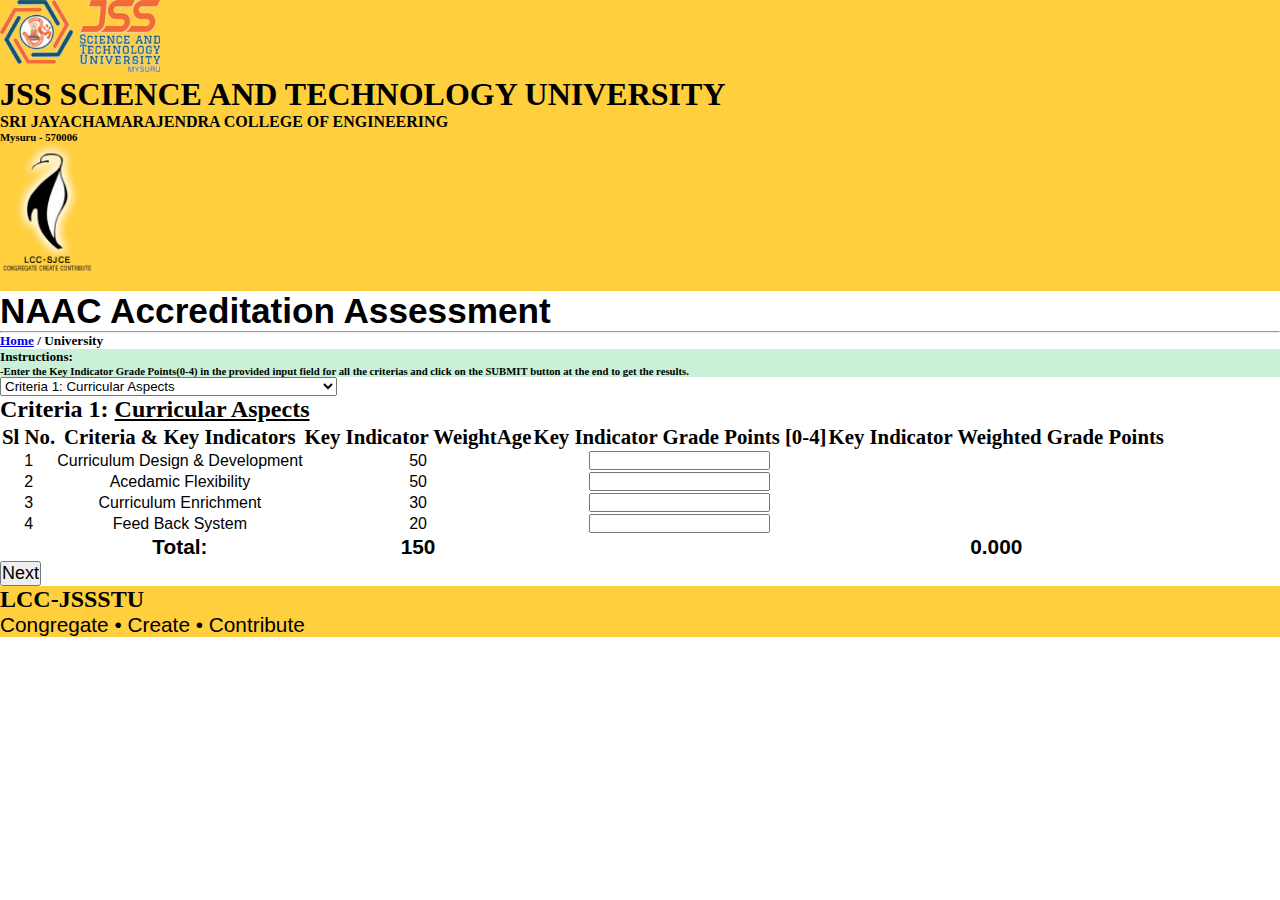
<file: pages/university.html>
<!DOCTYPE html>
<html lang="en">
  <head>
    <meta charset="UTF-8" />
    <meta name="viewport" content="width=device-width, initial-scale=1.0" />
    <!-- Offline -->
    <!-- <link rel="stylesheet" href="../bootstrap/css/bootstrap.min.css" /> -->
    <!-- Online -->
    <link
      rel="stylesheet"
      href="https://stackpath.bootstrapcdn.com/bootstrap/4.5.0/css/bootstrap.min.css"
      integrity="sha384-9aIt2nRpC12Uk9gS9baDl411NQApFmC26EwAOH8WgZl5MYYxFfc+NcPb1dKGj7Sk"
      crossorigin="anonymous"
    />

    <link rel="stylesheet" href="../style.css" />

    <title>NAAC Calculation Tool</title>
  </head>
  <body>
    <!-- START:Header -->
    <header class="py-2">
      <div class="container">
        <div class="row text-center align-items-center">
          <div class="col-md-2">
            <img src="../imgs/jsslogo.png" alt="JSSSTU" class="img-fluid jss" />
          </div>
          <div class="col-md-8 mt-3">
            <h1 class="collegeName">
              JSS SCIENCE AND TECHNOLOGY UNIVERSITY
            </h1>
            <h4>SRI JAYACHAMARAJENDRA COLLEGE OF ENGINEERING</h4>
            <h6>Mysuru - 570006</h6>
          </div>
          <div class="col-md-2 mt-3">
            <img src="../imgs/lcclogo.png" alt="LCC" class="img-fluid lcc" />
          </div>
        </div>
      </div>
    </header>
    <!-- END:Header -->

    <!-- START:Instructions -->
    <section>
      <div class="container">
        <div class="rows">
          <div class="col-12 my-3 bg-light p-2">
            <h3 class="naac text-center">NAAC Accreditation Assessment</h3>
            <hr>
            <p>
              <h5><a href="../index.html">Home</a> / University</h5>
            </p>
          </div>
          <div class="col-12 p-2 my-5 bg-info text-dark">
            <h5>Instructions:</h5>
            <h6>
              -Enter the Key Indicator Grade Points(0-4) in the provided input
              field for all the criterias and click on the SUBMIT button at the
              end to get the results.
            </h6>
          </div>
        </div>
      </div>
    </section>
    <!-- END:Instructions -->

    <!-- START:Criteria -->
    <section class="criteria">
      <div class="container">
        <div class="row">
          <div class="col-12 bg-light mb-5 py-3">
            <select onchange="select()" class="form-control selectCriteria">
              <option value="Criteria1">Criteria 1: Curricular Aspects</option>
              <option value="Criteria2"
                >Criteria 2: Teaching-Learning and Evaluation</option
              >
              <option value="Criteria3"
                >Criteria 3: Research Innovation and Extension</option
              >
              <option value="Criteria4"
                >Criteria 4: Infrastructure and Learning Resource</option
              >
              <option value="Criteria5"
                >Criteria 5: Student Support and Progression</option
              >
              <option value="Criteria6"
                >Criteria 6: Governance, Leadership and Management</option
              >
              <option value="Criteria7"
                >Criteria 7: Institutional Values and Best Practices</option
              >
            </select>

            
           <div class="my-3 displayCriteriaSection text-center">
              <div class="Criteria1">
                <h2 class="text-center">
                  Criteria 1: <u>Curricular Aspects</u>
                </h2>
                <table class="table table-responsive table-striped">
                  <thead>
                    <tr>
                      <th>Sl No.</th>
                      <th>Criteria & Key Indicators</th>
                      <th>Key Indicator WeightAge</th>
                      <th>Key Indicator Grade Points [0-4]</th>
                      <th>Key Indicator Weighted Grade Points</th>
                    </tr>
                  </thead>
                  <tbody>
                    <tr>
                      <th>1</th>
                      <th>Curriculum Design & Development</th>
                      <th class="Wi">50</th>
                      <th>
                        <input type="number" oninput="check(0)" class="form-control KAGPi" />
                      </th>
                      <th class="KAWGPi"></th>
                    </tr>
                    <tr>
                      <th>2</th>
                      <th>Acedamic Flexibility</th>
                      <th class="Wi">50</th>
                      <th>
                        <input type="number" oninput="check(1)" class="form-control KAGPi" />
                      </th>
                      <th class="KAWGPi"></th>
                    </tr>
                    <tr>
                      <th>3</th>
                      <th>Curriculum Enrichment</th>
                      <th class="Wi">30</th>
                      <th>
                        <input type="number" oninput="check(2)" class="form-control KAGPi" />
                      </th>
                      <th class="KAWGPi"></th>
                    </tr>
                    <tr>
                      <th>4</th>
                      <th>Feed Back System</th>
                      <th class="Wi">20</th>
                      <th>
                        <input type="number" oninput="check(3)" class="form-control KAGPi" />
                      </th>
                      <th class="KAWGPi"></th>
                    </tr>
                    <tr class="total">
                      <th></th>
                      <th>Total:</th>
                      <th>150</th>
                      <th></th>
                      <th class="GPAi">0.000</th>
                    </tr>
                  </tbody>
                </table>
                <div class="text-center result"><b>C<sub>1</sub>GPA: </b><span class="CrGPA"></span></div>
                <button
                class="btn btn-primary float-right"
                onclick="displayCriteria('Criteria2')"
                >
                  Next
                </button>
              </div>
              <div class="Criteria2">
                <h2 class="text-center">
                  Criteria 2: <u>Teaching-Learning and Evaluation</u>
                </h2>
                <table class="table table-responsive table-striped">
                  <thead>
                    <tr>
                      <th>Sl No.</th>
                      <th>Criteria & Key Indicators</th>
                      <th>Key Indicator WeightAge</th>
                      <th>Key Indicator Grade Points [0-4]</th>
                      <th>Key Indicator Weighted Grade Points</th>
                    </tr>
                  </thead>
                  <tbody>
                    <tr>
                      <th>1</th>
                      <th>Student Enrolment and Profile</th>
                      <th class="Wi">10</th>
                      <th>
                        <input type="number" oninput="check(4)" class="form-control KAGPi" />
                      </th>
                      <th class="KAWGPi"></th>
                    </tr>
                    <tr>
                      <th>2</th>
                      <th>Catering to Student Diversity</th>
                      <th class="Wi">20</th>
                      <th>
                        <input type="number" oninput="check(5)" class="form-control KAGPi" />
                      </th>
                      <th class="KAWGPi"></th>
                    </tr>
                    <tr>
                      <th>3</th>
                      <th>Teaching- Learning Process</th>
                      <th class="Wi">20</th>
                      <th>
                        <input type="number" oninput="check(6)" class="form-control KAGPi" />
                      </th>
                      <th class="KAWGPi"></th>
                    </tr>
                    <tr>
                      <th>4</th>
                      <th>Teacher Profile and Quality</th>
                      <th class="Wi">50</th>
                      <th>
                        <input type="number" oninput="check(7)" class="form-control KAGPi" />
                      </th>
                      <th class="KAWGPi"></th>
                    </tr>
                    <tr>
                      <th>5</th>
                      <th>Evaluation Process and Reforms</th>
                      <th class="Wi">40</th>
                      <th>
                        <input type="number" oninput="check(8)" class="form-control KAGPi" />
                      </th>
                      <th class="KAWGPi"></th>
                    </tr>
                    <tr>
                      <th>6</th>
                      <th>Student Performance and Learning Outcomes</th>
                      <th class="Wi">30</th>
                      <th>
                        <input type="number" oninput="check(9)" class="form-control KAGPi" />
                      </th>
                      <th class="KAWGPi"></th>
                    </tr>
                    <tr>
                      <th>7</th>
                      <th>Student Satisfaction Survey</th>
                      <th class="Wi">30</th>
                      <th>
                        <input type="number" oninput="check(10)" class="form-control KAGPi" />
                      </th>
                      <th class="KAWGPi"></th>
                    </tr>
                    <tr class="total">
                      <th></th>
                      <th>Total:</th>
                      <th>200</th>
                      <th></th>
                      <th class="GPAi">0.000</th>
                    </tr>
                  </tbody>
                </table>
                <div class="text-center result"><b>C<sub>2</sub>GPA: </b><span class="CrGPA"></span></div>
                <button
                  class="btn btn-primary float-left"
                  onclick="displayCriteria('Criteria1')"
                >
                  Prev
                </button>
                <button
                  class="btn btn-primary float-right"
                  onclick="displayCriteria('Criteria3')"
                >
                  Next
                </button>
              </div>
              <div class="Criteria3">
                <h2 class="text-center">
                  Criteria 3: <u>Research Innovation and Extension</u>
                </h2>
                <table class="table table-responsive table-striped">
                  <thead>
                    <tr>
                      <th>Sl No.</th>
                      <th>Criteria & Key Indicators</th>
                      <th>Key Indicator WeightAge</th>
                      <th>Key Indicator Grade Points [0-4]</th>
                      <th>Key Indicator Weighted Grade Points</th>
                    </tr>
                  </thead>
                  <tbody>
                    <tr>
                      <th>1</th>
                      <th>Promotion of Research and Facilities</th>
                      <th class="Wi">20</th>
                      <th>
                        <input type="number" oninput="check(11)" class="form-control KAGPi" />
                      </th>
                      <th class="KAWGPi"></th>
                    </tr>
                    <tr>
                      <th>2</th>
                      <th>Resource Mobilization for Research</th>
                      <th class="Wi">20</th>
                      <th>
                        <input type="number" oninput="check(12)" class="form-control KAGPi" />
                      </th>
                      <th class="KAWGPi"></th>
                    </tr>
                    <tr>
                      <th>3</th>
                      <th>Innovation Ecosystem</th>
                      <th class="Wi">30</th>
                      <th>
                        <input type="number" oninput="check(13)" class="form-control KAGPi" />
                      </th>
                      <th class="KAWGPi"></th>
                    </tr>
                    <tr>
                      <th>4</th>
                      <th>Research Publications and Awards</th>
                      <th class="Wi">100</th>
                      <th>
                        <input type="number" oninput="check(14)" class="form-control KAGPi" />
                      </th>
                      <th class="KAWGPi"></th>
                    </tr>
                    <tr>
                      <th>5</th>
                      <th>Consultancy</th>
                      <th class="Wi">20</th>
                      <th>
                        <input type="number" oninput="check(15)" class="form-control KAGPi" />
                      </th>
                      <th class="KAWGPi"></th>
                    </tr>
                    <tr>
                      <th>6</th>
                      <th>Extension Activities</th>
                      <th class="Wi">40</th>
                      <th>
                        <input type="number" oninput="check(16)" class="form-control KAGPi" />
                      </th>
                      <th class="KAWGPi"></th>
                    </tr>
                    <tr>
                      <th>7</th>
                      <th>Collaboration</th>
                      <th class="Wi">20</th>
                      <th>
                        <input type="number" oninput="check(17)" class="form-control KAGPi" />
                      </th>
                      <th class="KAWGPi"></th>
                    </tr>
                    <tr class="total">
                      <th></th>
                      <th>Total:</th>
                      <th>250</th>
                      <th></th>
                      <th class="GPAi">0.000</th>
                    </tr>
                  </tbody>
                </table>
                <div class="text-center result"><b>C<sub>3</sub>GPA: </b><span class="CrGPA"></span></div>
                <button
                  class="btn btn-primary float-left"
                  onclick="displayCriteria('Criteria2')"
                >
                  Prev
                </button>
                <button
                  class="btn btn-primary float-right"
                  onclick="displayCriteria('Criteria4')"
                >
                  Next
                </button>
              </div>
              <div class="Criteria4">
                <h2 class="text-center">
                  Criteria 4: <u>Infrastructure and Learning Resource</u>
                </h2>
                <table class="table table-responsive table-striped">
                  <thead>
                    <tr>
                      <th>Sl No.</th>
                      <th>Criteria & Key Indicators</th>
                      <th>Key Indicator WeightAge</th>
                      <th>Key Indicator Grade Points [0-4]</th>
                      <th>Key Indicator Weighted Grade Points</th>
                    </tr>
                  </thead>
                  <tbody>
                    <tr>
                      <th>1</th>
                      <th>Physical Facilities</th>
                      <th class="Wi">30</th>
                      <th>
                        <input type="number" oninput="check(18)" class="form-control KAGPi" />
                      </th>
                      <th class="KAWGPi"></th>
                    </tr>
                    <tr>
                      <th>2</th>
                      <th>Library as a Learning Resource</th>
                      <th class="Wi">20</th>
                      <th>
                        <input type="number" oninput="check(19)" class="form-control KAGPi" />
                      </th>
                      <th class="KAWGPi"></th>
                    </tr>
                    <tr>
                      <th>3</th>
                      <th>IT Infrastructure</th>
                      <th class="Wi">30</th>
                      <th>
                        <input type="number" oninput="check(20)" class="form-control KAGPi" />
                      </th>
                      <th class="KAWGPi"></th>
                    </tr>
                    <tr>
                      <th>4</th>
                      <th>Maintainence of Campus Infrastructure</th>
                      <th class="Wi">20</th>
                      <th>
                        <input type="number" oninput="check(21)" class="form-control KAGPi" />
                      </th>
                      <th class="KAWGPi"></th>
                    </tr>
                    <tr class="total">
                      <th></th>
                      <th>Total:</th>
                      <th>100</th>
                      <th></th>
                      <th class="GPAi">0.000</th>
                    </tr>
                  </tbody>
                </table>
                <div class="text-center result"><b>C<sub>4</sub>GPA: </b><span class="CrGPA"></span></div>
                <button
                  class="btn btn-primary float-left"
                  onclick="displayCriteria('Criteria3')"
                >
                  Prev
                </button>
                <button
                  class="btn btn-primary float-right"
                  onclick="displayCriteria('Criteria5')"
                >
                  Next
                </button>
              </div>
              <div class="Criteria5">
                <h2 class="text-center">
                  Criteria 5: <u>Student Support and Progression</u>
                </h2>
                <table class="table table-responsive table-striped">
                  <thead>
                    <tr>
                      <th>Sl No.</th>
                      <th>Criteria & Key Indicators</th>
                      <th>Key Indicator WeightAge</th>
                      <th>Key Indicator Grade Points [0-4]</th>
                      <th>Key Indicator Weighted Grade Points</th>
                    </tr>
                  </thead>
                  <tbody>
                    <tr>
                      <th>1</th>
                      <th>Student Support</th>
                      <th class="Wi">30</th>
                      <th>
                        <input type="number" oninput="check(22)" class="form-control KAGPi" />
                      </th>
                      <th class="KAWGPi"></th>
                    </tr>
                    <tr>
                      <th>2</th>
                      <th>Student Progression</th>
                      <th class="Wi">40</th>
                      <th>
                        <input type="number" oninput="check(23)" class="form-control KAGPi" />
                      </th>
                      <th class="KAWGPi"></th>
                    </tr>
                    <tr>
                      <th>3</th>
                      <th>Student Participation and Activities</th>
                      <th class="Wi">20</th>
                      <th>
                        <input type="number" oninput="check(24)" class="form-control KAGPi" />
                      </th>
                      <th class="KAWGPi"></th>
                    </tr>
                    <tr>
                      <th>4</th>
                      <th>Alumini Engagement</th>
                      <th class="Wi">10</th>
                      <th>
                        <input type="number" oninput="check(25)" class="form-control KAGPi" />
                      </th>
                      <th class="KAWGPi"></th>
                    </tr>
                    <tr class="total">
                      <th></th>
                      <th>Total:</th>
                      <th>100</th>
                      <th></th>
                      <th class="GPAi">0.000</th>
                    </tr>
                  </tbody>
                </table>
                <div class="text-center result"><b>C<sub>5</sub>GPA: </b><span class="CrGPA"></span></div>
                <button
                  class="btn btn-primary float-left"
                  onclick="displayCriteria('Criteria4')"
                >
                  Prev
                </button>
                <button
                  class="btn btn-primary float-right"
                  onclick="displayCriteria('Criteria6')"
                >
                  Next
                </button>
              </div>
              <div class="Criteria6">
                <h2 class="text-center">
                  Criteria 6: <u>Governance, Leadership and Management</u>
                </h2>
                <table class="table table-responsive table-striped">
                  <thead>
                    <tr>
                      <th>Sl No.</th>
                      <th>Criteria & Key Indicators</th>
                      <th>Key Indicator WeightAge</th>
                      <th>Key Indicator Grade Points [0-4]</th>
                      <th>Key Indicator Weighted Grade Points</th>
                    </tr>
                  </thead>
                  <tbody>
                    <tr>
                      <th>1</th>
                      <th>Institutional Vision and Leadership</th>
                      <th class="Wi">10</th>
                      <th>
                        <input type="number" oninput="check(26)" class="form-control KAGPi" />
                      </th>
                      <th class="KAWGPi"></th>
                    </tr>
                    <tr>
                      <th>2</th>
                      <th>Strategy Development and Deployment</th>
                      <th class="Wi">10</th>
                      <th>
                        <input type="number" oninput="check(27)" class="form-control KAGPi" />
                      </th>
                      <th class="KAWGPi"></th>
                    </tr>
                    <tr>
                      <th>3</th>
                      <th>Faculty Empowerment Strategies</th>
                      <th class="Wi">30</th>
                      <th>
                        <input type="number" oninput="check(28)" class="form-control KAGPi" />
                      </th>
                      <th class="KAWGPi"></th>
                    </tr>
                    <tr>
                      <th>4</th>
                      <th>Financial Management and Resource Mobilization</th>
                      <th class="Wi">20</th>
                      <th>
                        <input type="number" oninput="check(29)" class="form-control KAGPi" />
                      </th>
                      <th class="KAWGPi"></th>
                    </tr>
                    <tr>
                      <th>5</th>
                      <th>Internal Qaulity Assurance System</th>
                      <th class="Wi">30</th>
                      <th>
                        <input type="number" oninput="check(30)" class="form-control KAGPi" />
                      </th>
                      <th class="KAWGPi"></th>
                    </tr>
                    <tr class="total">
                      <th></th>
                      <th>Total:</th>
                      <th>100</th>
                      <th></th>
                      <th class="GPAi">0.000</th>
                    </tr>
                  </tbody>
                </table>
                <div class="text-center result"><b>C<sub>6</sub>GPA: </b><span class="CrGPA"></span></div>
                <button
                  class="btn btn-primary float-left"
                  onclick="displayCriteria('Criteria5')"
                >
                  Prev
                </button>
                <button
                  class="btn btn-primary float-right"
                  onclick="displayCriteria('Criteria7')"
                >
                  Next
                </button>
              </div>
              <div class="Criteria7">
                <h2 class="text-center">
                  Criteria 7: <u>Institutional Values and Best Practices</u>
                </h2>
                <table class="table table-responsive table-striped">
                  <thead>
                    <tr>
                      <th>Sl No.</th>
                      <th>Criteria & Key Indicators</th>
                      <th>Key Indicator WeightAge</th>
                      <th>Key Indicator Grade Points [0-4]</th>
                      <th>Key Indicator Weighted Grade Points</th>
                    </tr>
                  </thead>
                  <tbody>
                    <tr>
                      <th>1</th>
                      <th>Institutional Values and Social Responsibilties</th>
                      <th class="Wi">50</th>
                      <th>
                        <input type="number" oninput="check(31)" class="form-control KAGPi" />
                      </th>
                      <th class="KAWGPi"></th>
                    </tr>
                    <tr>
                      <th>2</th>
                      <th>Best Practices</th>
                      <th class="Wi">30</th>
                      <th>
                        <input type="number" oninput="check(32)" class="form-control KAGPi" />
                      </th>
                      <th class="KAWGPi"></th>
                    </tr>
                    <tr>
                      <th>3</th>
                      <th>Institutional Distinctiveness</th>
                      <th class="Wi">20</th>
                      <th>
                        <input type="number" oninput="check(33)" class="form-control KAGPi" />
                      </th>
                      <th class="KAWGPi"></th>
                    </tr>
                    <tr class="total">
                      <th></th>
                      <th>Total:</th>
                      <th>100</th>
                      <th></th>
                      <th class="GPAi">0.000</th>
                    </tr>
                  </tbody>
                </table>
                <div class="text-center result"><b>C<sub>7</sub>GPA: </b><span class="CrGPA"></span></div>
                <button
                  class="btn btn-primary float-left"
                  onclick="displayCriteria('Criteria6')"
                >
                  Prev
                </button>
                <button
                  type="submit"
                  class="btn text-white float-right submit"
                  
                >
                  Submit
                </button>
              </div>
            </div>
          </div>
        </div>
      </div>
    </section>
    <!-- END:Criteria -->

    <!-- START:Results -->
    <section class="result mb-5">
      <div class="container">
        <div class="row">
          <div class="col-md-6 offset-md-3">
            <div class="modal fade" id="myModal" role="dialog">
              <div class="modal-dialog modal-dialog-centered">
                <div class="modal-content bg-light">
                  <div class="modal-header">
                    <h3 class="modal-title">Results</h3>
                  </div>
                  <div class="modal-body">
                    <div class="row">
                      <dt class="col-6">CGPA:</dt>
                      <dd class="col-6 cgpa"></dd>
                      <dt class="col-6">Grade:</dt>
                      <dd class="col-6 grade"></dd>
                      <dt class="col-6">Status:</dt>
                      <dd class="col-6 outcome"></dd>
                    </div>  
                  </div>
                  <div class="modal-footer">
                    <button type="button" class="btn btn-danger" data-dismiss="modal">Close</button>
                  </div>
                </div>
              </div>
            </div>
            <!-- <div class="card">
              <h3 class="card-header text-white text-center">
                Results
              </h3>
              <div class="card-body">
                <div class="row">
                  <dt class="col-6">CGPA:</dt>
                  <dd class="col-6 cgpa"></dd>
                  <dt class="col-6">Grade:</dt>
                  <dd class="col-6 grade"></dd>
                  <dt class="col-6">Status:</dt>
                  <dd class="col-6 outcome"></dd>
                </div>
              </div>
            </div> -->
          </div>
        </div>
      </div>
    </section>
    <!-- END:Results -->

    <!-- START:Footer -->
    <footer class="text-center">
      <div class="container">
        <div class="row">
          <div class="col-12 pt-3">
            <h2>LCC-JSSSTU</h2>
            <p>Congregate &#8226; Create &#8226; Contribute</p>
          </div>
        </div>
      </div>
    </footer>
    <!-- END:Footer -->

    <!-- Offline -->
    <!-- <script src="../bootstrap/js/jQuery.js"></script>
    <script src="./../bootstrap/js/popper.min.js"></script>
    <script src="./../bootstrap/js/bootstrap.min.js"></script> -->
    <!-- Online -->
    <script
      src="https://code.jquery.com/jquery-3.5.1.js"
      integrity="sha256-QWo7LDvxbWT2tbbQ97B53yJnYU3WhH/C8ycbRAkjPDc="
      crossorigin="anonymous"
    ></script>
    <script src="https://code.jquery.com/jquery-3.5.1.slim.min.js" integrity="sha384-DfXdz2htPH0lsSSs5nCTpuj/zy4C+OGpamoFVy38MVBnE+IbbVYUew+OrCXaRkfj" crossorigin="anonymous"></script>
    <script src="https://cdn.jsdelivr.net/npm/popper.js@1.16.0/dist/umd/popper.min.js" integrity="sha384-Q6E9RHvbIyZFJoft+2mJbHaEWldlvI9IOYy5n3zV9zzTtmI3UksdQRVvoxMfooAo" crossorigin="anonymous"></script>
    <script src="https://stackpath.bootstrapcdn.com/bootstrap/4.5.0/js/bootstrap.min.js" integrity="sha384-OgVRvuATP1z7JjHLkuOU7Xw704+h835Lr+6QL9UvYjZE3Ipu6Tp75j7Bh/kR0JKI" crossorigin="anonymous"></script>

    <script src="../main.js"></script>
  </body>
</html>
</file>
<file: style.css>
* {
  margin: 0;
  padding: 0;
  box-sizing: border-box;
  user-select: none;
}
header,
footer {
  background-color: #ffcf3e;
}

.jss {
  width: 10rem;
}
.lcc {
  width: 6rem;
}
.collegeName {
  font-size: 2rem;
  font-weight: 650;
}
.clubName {
  font-size: 1.8rem;
  font-weight: 600;
}
.naac {
  font-size: 2.2rem;
  font-weight: 550;
  font-family: Arial, Helvetica, sans-serif;
}

.page {
  border: 2px solid #4b0082;
  border-radius: 10px;
  color: black;
  transition-duration: 0.2s;
}
.page:hover {
  background-color: #4b0082;
  color: white;
}

.Criteria2,
.Criteria3,
.Criteria4,
.Criteria5,
.Criteria6,
.Criteria7 {
  height: auto;
  display: none;
}

thead th {
  font-size: 1.3rem;
  font-weight: 700;
  text-align: center !important;
  vertical-align: middle !important;
}
tbody th {
  font-size: 1rem;
  font-weight: 400;
  font-family: "Trebuchet MS", "Lucida Sans Unicode", "Lucida Grande",
    "Lucida Sans", Arial, sans-serif;
  text-align: center !important;
  vertical-align: middle !important;
}

.btn {
  font-size: 18px;
  font-weight: 500;
}

.total th{
  /* visibility: hidden; */
  font-size: 1.3rem;
  font-weight: 600;
}

.result {
  display: none;
}
.result .modal-title{
  width: 100%;
  text-align: center;
  color: white;
  background-color: rgb(75, 0, 130) ;
  font-size: 35px ;
}
.result dd,
dt {
  font-size: 1.5rem;
}

.submit {
  background-color: rgb(75, 0, 130);
  font-size: 20px;
}
.submit:hover {
  background-color: rgb(75, 0, 130, 0.8);
}

.bg-info{
  background-color: #C8F1D7 !important;
}

footer p {
  font-size: 1.3rem;
  font-family: Arial, Helvetica, sans-serif;
}

@media (min-width: 768px) {
  footer .developers {
    border-right: 1px ridge black;
  }
}
@media (max-width: 767px) {
  footer .developers {
    border-bottom: 1px solid black;
  }
}
</file>
